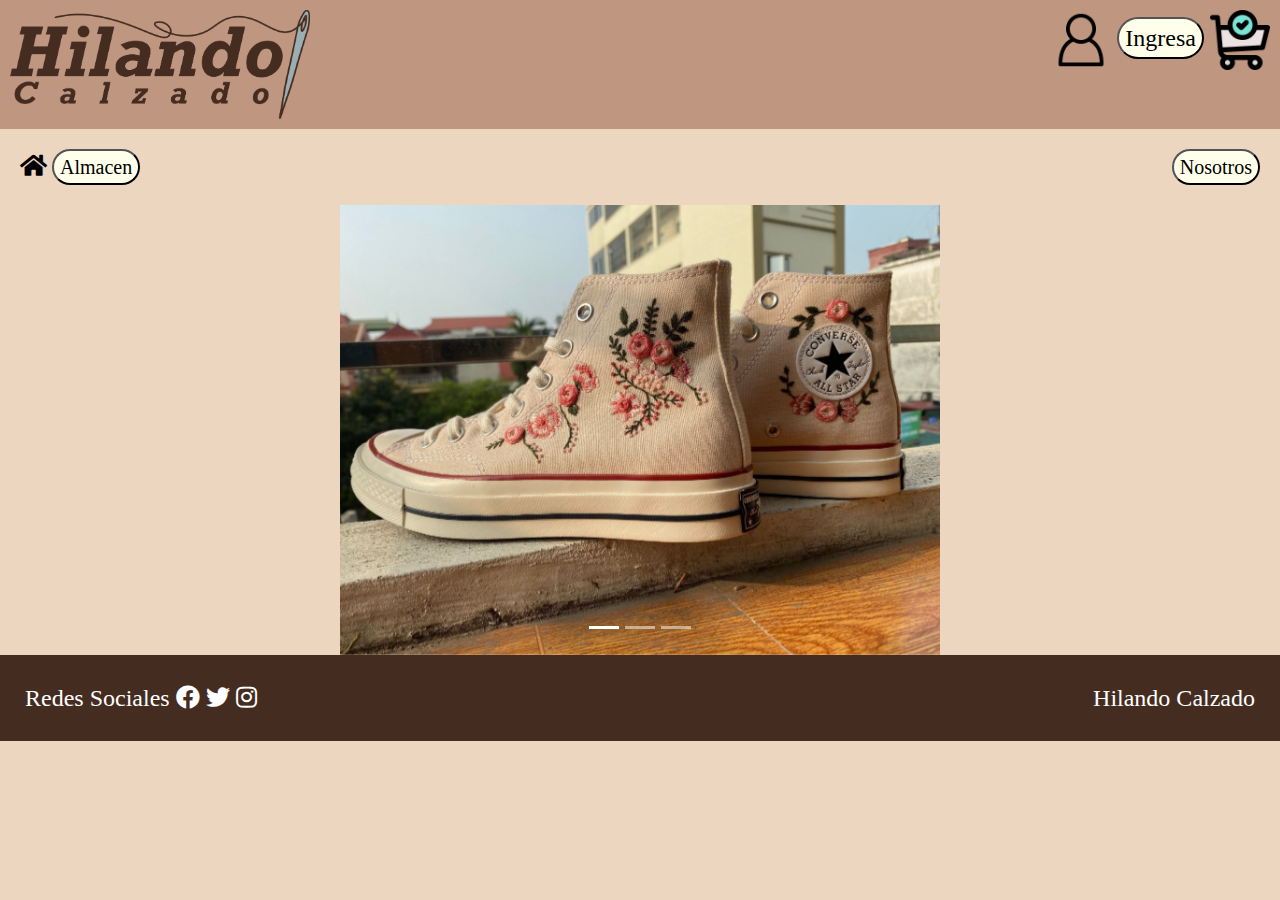
<file: Hilando calzado/index.html>
<!DOCTYPE html>
<html lang="en">
<head>
    <meta charset="UTF-8">
    <meta name="viewport" content="width=device-width, initial-scale=1.0">
    <title>HILANDO CALZADO</title>
    <link rel="stylesheet" href="styles.css"> 
    <link rel="stylesheet" href="https://maxcdn.bootstrapcdn.com/bootstrap/4.5.2/css/bootstrap.min.css">
    <link rel="stylesheet" href="https://cdnjs.cloudflare.com/ajax/libs/font-awesome/5.15.1/css/all.min.css"> 
    <script src="https://ajax.googleapis.com/ajax/libs/jquery/3.5.1/jquery.min.js"></script>
    <script src="https://cdnjs.cloudflare.com/ajax/libs/popper.js/1.16.0/umd/popper.min.js"></script>
    <script src="https://maxcdn.bootstrapcdn.com/bootstrap/4.5.2/js/bootstrap.min.js"></script>
</head>
<body style="background-color: #ECD6C0;">
    <header style="background-color: #BF9780; padding: 10px; font-size: 24px;">
        <div style="display: flex; justify-content: space-between;">
            <div>
                <img src="img/logo.png" alt="Logo" width="300"></a>
            </div>
            <div>
                <img src="img/login.png" alt="Icono" width="60">
                <button class="circular-button" style="background-color: #FFFFEB;"><a href="iniciar-sesion.html" id="ingresa-button">Ingresa</a></button>
                <a href="carrito.html"><img src="img/carrito.png" alt="Carrito de Compra" width="60"></a>
            </div>
        </div>
    </header>

    <div style="display: flex; justify-content: space-between; margin: 20px; font-size: 20px;">
        <div>
            <a href="index.html"><i class="fa fa-home" style="font-size: 24px;"></i></a>
            <a href="almacen.html"><button class="circular-button" style="background-color: #FFFFEB;">Almacen</button></a>
        </div>
        <a href="nosotros.html"><button class="circular-button" style="background-color: #FFFFEB;">Nosotros</button></a>
    </div>

    <div id="myCarousel" class="carousel slide" data-ride="carousel">
        <ol class="carousel-indicators">
            <li data-target="#myCarousel" data-slide-to="0" class="active"></li>
            <li data-target="#myCarousel" data-slide-to="1"></li>
            <li data-target="#myCarousel" data-slide-to="2"></li>
        </ol>
        <div class="carousel-inner">
            <div class="carousel-item active">
                <img src="img/carrusel 1.jpg" class="d-block w-100" alt="Imagen 1">
            </div>
            <div class="carousel-item">
                <img src="img/carrusel 2.jpg" class "d-block w-100" alt="Imagen 2">
            </div>
            <div class="carousel-item">
                <img src="img/carrusel 3.jpg" class="d-block w-100" alt="Imagen 3">
            </div>
        </div>
    </div>

    <footer style="background-color: #452C20; color: white; padding: 25px; font-size: 24px;">
        <div style="display: flex; justify-content: space-between;">
            <div>
                Redes Sociales
                <a href="enlace-de-facebook"><i class="fab fa-facebook"></i></a>
                <a href="enlace-de-twitter"><i class="fab fa-twitter"></i></a>
                <a href="enlace-de-instagram"><i class="fab fa-instagram"></i></a>
            </div>
            <div>Hilando Calzado</div>
        </div>
    </footer>
</body>
</html>
</file>
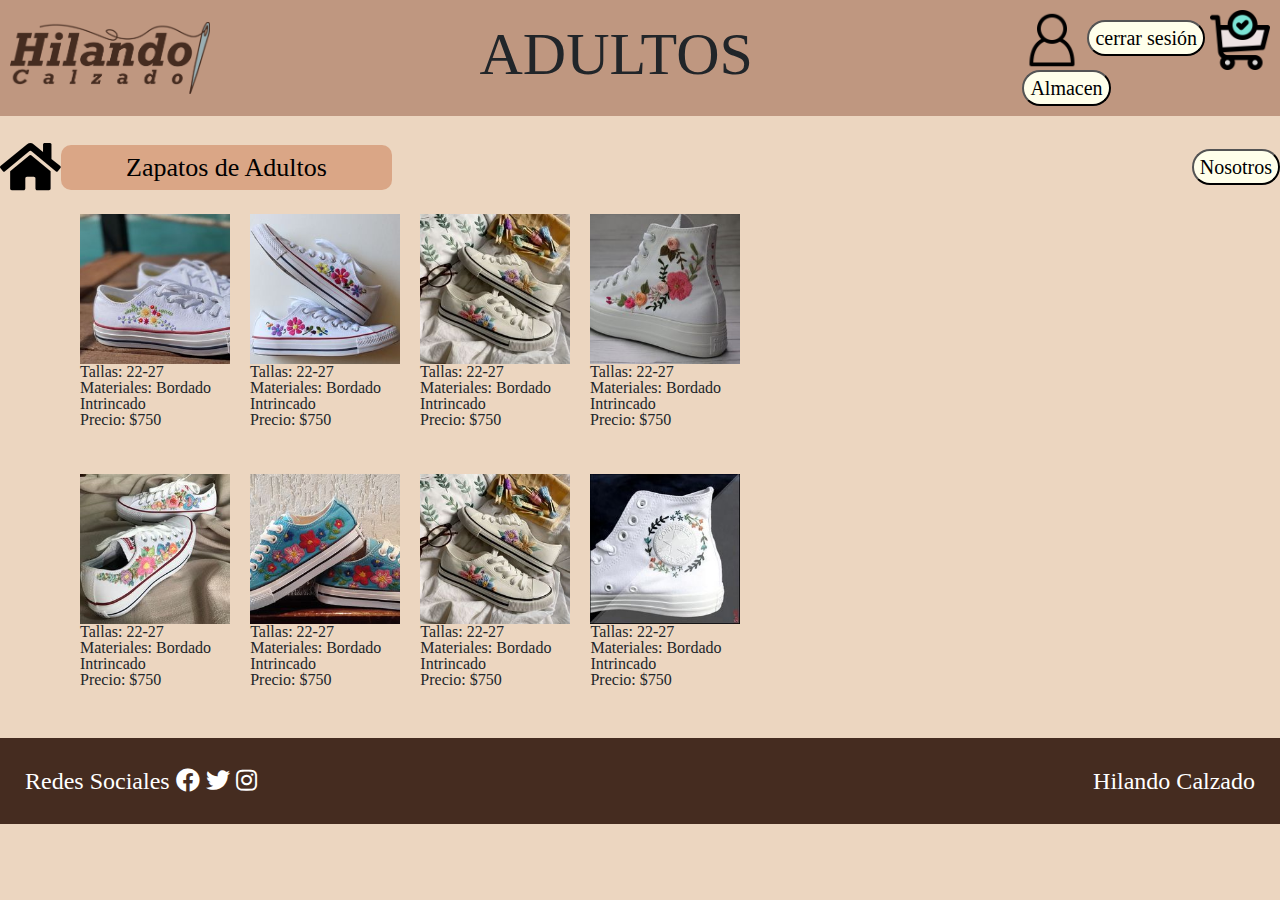
<file: Hilando calzado/Adultos.html>
<!DOCTYPE html>
<html lang="en">
<head>
    <meta charset="UTF-8">
    <meta name="viewport" content="width=device-width, initial-scale=1.0">
    <title>Almacén- HILANDO CALZADO</title>
    <link rel="stylesheet" href="styles.css"> 
    <link rel="stylesheet" href="https://maxcdn.bootstrapcdn.com/bootstrap/4.5.2/css/bootstrap.min.css">
    <link rel="stylesheet" href="https://cdnjs.cloudflare.com/ajax/libs/font-awesome/5.15.1/css/all.min.css"> 
    <script src="https://ajax.googleapis.com/ajax/libs/jquery/3.5.1/jquery.min.js"></script>
    <script src="https://cdnjs.cloudflare.com/ajax/libs/popper.js/1.16.0/umd/popper.min.js"></script>
    <script src="https://maxcdn.bootstrapcdn.com/bootstrap/4.5.2/js/bootstrap.min.js"></script>
    <style>
        /* Establecer un ancho y alto máximo para las imágenes */
        .column img {
            max-width: 100%;
            max-height: 150px;
        }
        .column {
             margin-bottom: 0px; /* Ajusta el valor a tu preferencia */
        }
        .image-text p {
    line-height: 1; /* Ajusta el valor a tu preferencia, 1 significa espacio simple (sin espacio adicional entre líneas) */
       }
       .column {
    margin: 10px; /* Ajusta el valor de margen según la separación deseada */
       }

    </style>
</head>
<body style="background-color: #ECD6C0;">
    <header style="background-color: #BF9780; padding: 10px; font-size: 20px;">
        <div style="display: flex; justify-content: space-between; align-items: center;">
            <div>
                <img src="img/logo.png" alt="Logo" width="200">
            </div>
            <div>
                <h2 style="font-size: 60px;">ADULTOS</h2>
            </div>
            <div>
                <img src="img/login.png" alt="Icono" width="60">
                <button class="circular-button" style="background-color: #FFFFEB; font-size: 20px;"><a href="iniciar-sesion.html" id="ingresa-button">cerrar sesión</a></button>
                <a href="carrito.html"><img src="img/carrito.png" alt="Carrito de Compra" width="60"></a>
                <br>
                <a href="almacen.html"><button class="circular-button" style="background-color: #FFFFEB; font-size: 20px;">Almacen</button></a>
            </div>
        </div>
    </header>
    <br>
    <div style="display: flex; align-items: center;">
        <a href="index.html"><i class="fa fa-home" style="font-size: 54px;"></i></a>
        <!-- Aplicamos el estilo adicional a la clase .categoria-bar-text -->
        <div class="categoria-barNIÑOS categoria-bar-textNIÑOS">Zapatos de Adultos</div>
        <a href="nosotros.html"><button class="circular-button button-almacen" style="margin-left: 800px;">Nosotros</button></a>
    </div>
      
    <div class="container">
        <div class="row">
            <div class="column">
                <a href="tenisAdulto.html">
                <img src="img/tenis_adultos.jpg" alt="Imagen 1"></a>
                <div class="image-text">
                    <p>Tallas: 22-27<br>Materiales: Bordado <br>Intrincado<br>Precio: $750</p>
                </div>
            </div>
            <div class="column">
                <a href="enlace-de-destino.html">
                <img src="img/tenis_adultos2.jpg" alt="Imagen 2"></a>
                <div class="image-text">
                    <p>Tallas: 22-27<br>Materiales: Bordado <br>Intrincado<br>Precio: $750</p>
                </div>
            </div>
            <div class="column">
                <a href="enlace-de-destino.html">
                <img src="img/tenis_adultos3.jpg" alt="Imagen 3"></a>
                <div class="image-text">
                    <p>Tallas: 22-27<br>Materiales: Bordado <br>Intrincado<br>Precio: $750</p>
                </div>
            </div>
            <div class="column">
                <a href="enlace-de-destino.html">
                <img src="img/tenis_adultos4.jpg" alt="Imagen 4"></a>
                <div class="image-text">
                    <p>Tallas: 22-27<br>Materiales: Bordado <br>Intrincado<br>Precio: $750</p>
                </div>
            </div>
            
        </div>
        <div class="row">
            <div class="column">
                <a href="enlace-de-destino.html">
                <img src="img/tenis_adultos5.jpg" alt "Imagen 5"></a>
                <div class="image-text">
                    <p>Tallas: 22-27<br>Materiales: Bordado <br>Intrincado<br>Precio: $750</p>
                </div>
            </div>
            <div class="column">
                <a href="enlace-de-destino.html">
                <img src="img/tenis_adultos6.jpg" alt="Imagen 6"></a>
                <div class="image-text">
                    <p>Tallas: 22-27<br>Materiales: Bordado <br>Intrincado<br>Precio: $750</p>
                </div>
            </div>
            <div class="column">
                <a href="enlace-de-destino.html">
                <img src="img/tenis_adultos7.jpg" alt="Imagen 7"></a>
                <div class="image-text">
                    <p>Tallas: 22-27<br>Materiales: Bordado <br>Intrincado<br>Precio: $750</p>
                </div>
            </div>
            <div class="column">
                <a href="enlace-de-destino.html">
                <img src="img/tenis_adultos8.jpg" alt="Imagen 8"></a>
                <div class="image-text">
                    <p>Tallas: 22-27<br>Materiales: Bordado <br>Intrincado<br>Precio: $750</p>
                </div>
            </div>
        </div>
    </div>
    <br>
    <footer style="background-color: #452C20; color: white; padding: 25px; font-size: 24px;">
        <div style="display: flex; justify-content: space-between;">
            <div>
                Redes Sociales
                <a href="enlace-de-facebook"><i class="fab fa-facebook"></i></a>
                <a href="enlace-de-twitter"><i class="fab fa-twitter"></i></a>
                <a href="enlace-de-instagram"><i class="fab fa-instagram"></i></a>
            </div>
            <div>Hilando Calzado</div>
        </div>
    </footer>
</body>
</html>
</file>
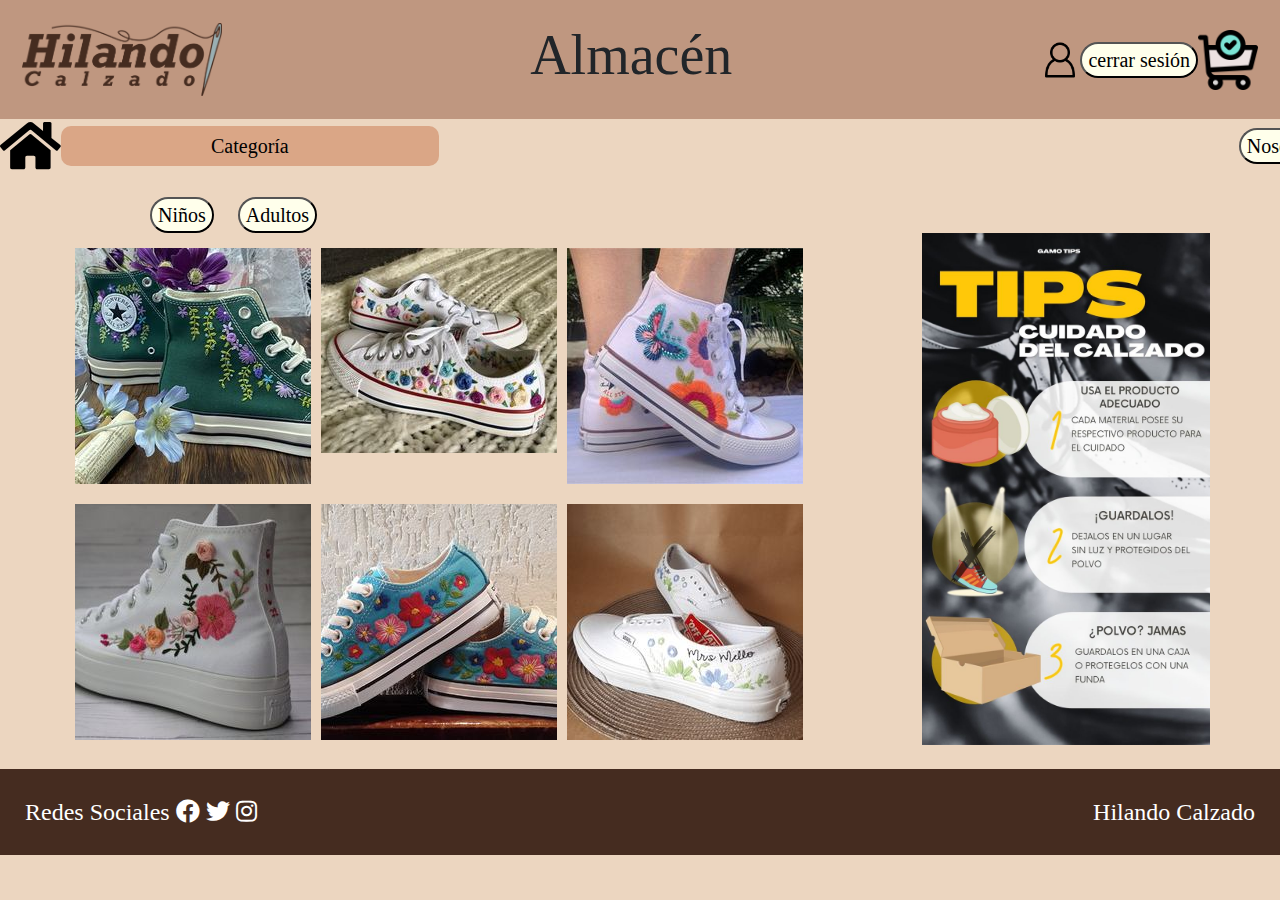
<file: Hilando calzado/almacen.html>
<!DOCTYPE html>
<html lang="en">
<head>
    <meta charset="UTF-8">
    <meta name="viewport" content="width=device-width, initial-scale=1.0">
    <title>Almacén- HILANDO CALZADO</title>
    <link rel="stylesheet" href="styles.css"> 
    <link rel="stylesheet" href="https://maxcdn.bootstrapcdn.com/bootstrap/4.5.2/css/bootstrap.min.css">
    <link rel="stylesheet" href="https://cdnjs.cloudflare.com/ajax/libs/font-awesome/5.15.1/css/all.min.css"> 
    <script src="https://ajax.googleapis.com/ajax/libs/jquery/3.5.1/jquery.min.js"></script>
    <script src="https://cdnjs.cloudflare.com/ajax/libs/popper.js/1.16.0/umd/popper.min.js"></script>
    <script src="https://maxcdn.bootstrapcdn.com/bootstrap/4.5.2/js/bootstrap.min.js"></script>
</head>
<body style="background-color: #ECD6C0;">
    <header style="background-color: #BF9780; padding: 22px; font-size: 24px;">
        <div style="display: flex; justify-content: space-between; align-items: center;">
            <div>
                <img src="img/logo.png" alt="Logo" width="200">
            </div>
            <div>
                <h2 style="font-size: 56px;">Almacén</h2>
            </div>
            <div style="display: flex; align-items: center;">
                <img src="img/login.png" alt="Icono" width="40">
                <button class="circular-button button-almacen"><a href="iniciar-sesion.html" id="ingresa-button">cerrar sesión</a></button>
                <a href="carrito.html"><img src="img/carrito.png" alt="Carrito de Compra" width="60"></a>
            </div>
        </div>
    </header>
    <div style="display: flex; align-items: center;">
        <a href="index.html"><i class="fa fa-home" style="font-size: 54px;"></i></a>
        <div class="categoria-bar">Categoría</div>
        <a href="nosotros.html"><button class="circular-button button-almacen" style="margin-left: 800px;">Nosotros</button></a>
    </div>
    <br>
    <div style="text-align: left; margin-left: 150px;">
        <button class="circular-button button-almacen" style="margin-right: 20px;"><a href="Niños.html" id="ingresa-button">Niños</a></button>
        <button class="circular-button button-almacen"><a href="Adultos.html" id="ingresa-button">Adultos</a></button>
    </div>
    
    <div class="container">
        <div class="row">
            <div class="column">
                <img src="img/almacen 1.jpg" alt="Imagen 1">
            </div>
            <div class="column">
                <img src="img/almacen 2.jpg" alt="Imagen 2">
            </div>
            <div class="column">
                <img src="img/almacen 3.jpg" alt="Imagen 3">
            </div>
        </div>
        <div class="row">
            <div class="column">
                <img src="img/almacen 4.jpg" alt="Imagen 4">
            </div>
            <div class="column">
                <img src="img/almacen 5.jpg" alt="Imagen 5">
            </div>
            <div class="column">
                <img src="img/almacen 6.jpg" alt="Imagen 6">
            </div>
        </div>
        <img src="img/cartel.jpg" alt="Cartel" class="cartel">
    </div>
    <br>
    <footer style="background-color: #452C20; color: white; padding: 25px; font-size: 24px;">
        <div style="display: flex; justify-content: space-between;">
            <div>
                Redes Sociales
                <a href="enlace-de-facebook"><i class="fab fa-facebook"></i></a>
                <a href="enlace-de-twitter"><i class="fab fa-twitter"></i></a>
                <a href="enlace-de-instagram"><i class="fab fa-instagram"></i></a>
            </div>
            <div>Hilando Calzado</div>
        </div>
    </footer>
</body>
</html>
</file>
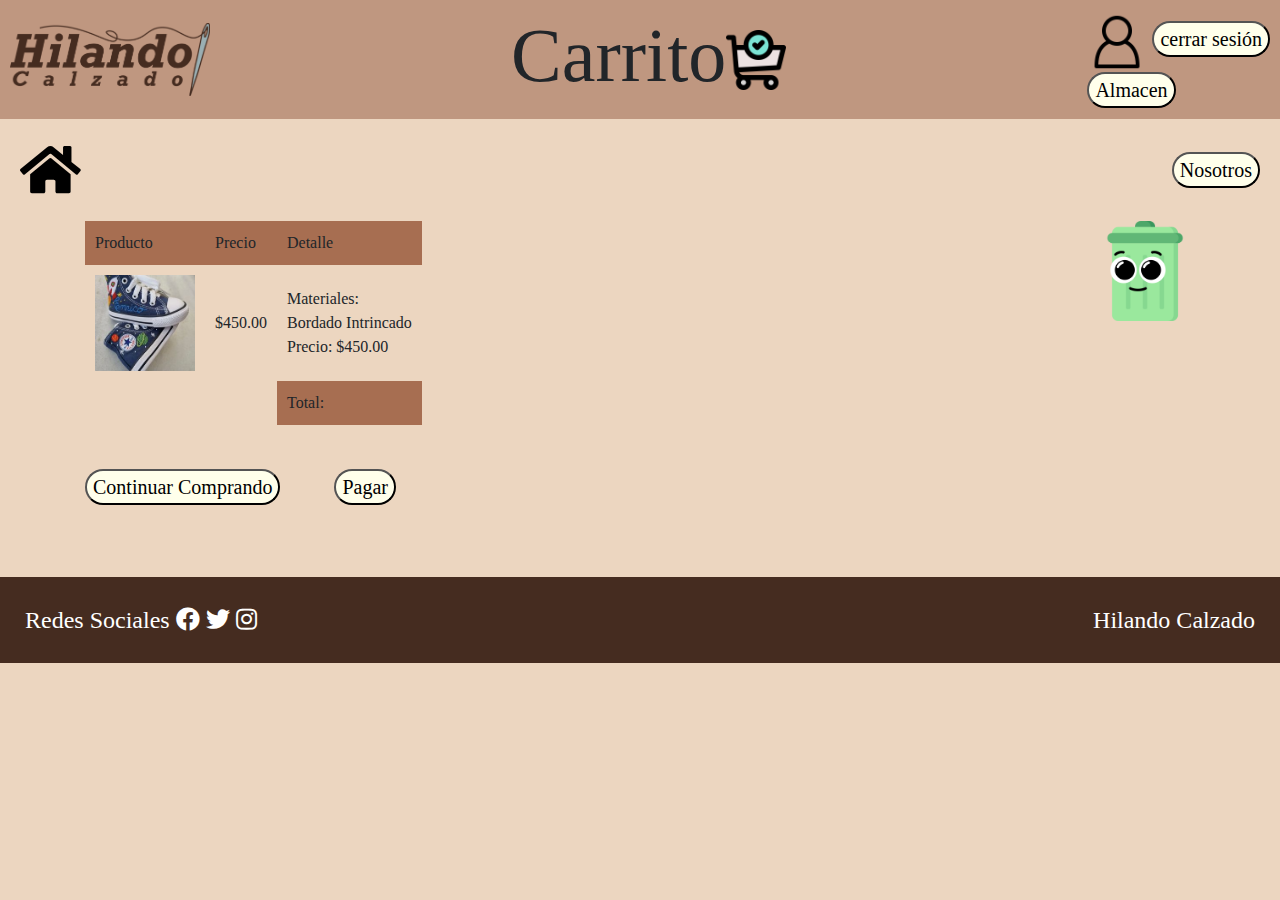
<file: Hilando calzado/carrito.html>
<!DOCTYPE html>
<html lang="en">
<head>
    <meta charset="UTF-8">
    <meta name="viewport" content="width=device-width, initial-scale=1.0">
    <title>Carrito-HILANDO CALZADO</title>
    <link rel="stylesheet" href="styles.css"> 
    <link rel="stylesheet" href="https://maxcdn.bootstrapcdn.com/bootstrap/4.5.2/css/bootstrap.min.css">
    <link rel="stylesheet" href="https://cdnjs.cloudflare.com/ajax/libs/font-awesome/5.15.1/css/all.min.css"> 
    <script src="https://ajax.googleapis.com/ajax/libs/jquery/3.5.1/jquery.min.js"></script>
    <script src="https://cdnjs.cloudflare.com/ajax/libs/popper.js/1.16.0/umd/popper.min.js"></script>
    <script src="https://maxcdn.bootstrapcdn.com/bootstrap/4.5.2/js/bootstrap.min.js"></script>
    <style>
     table {
            border: none;
        }
        table td {
            padding: 10px;
        }
    
        .footer-buttons {
            text-align: center;
            margin-top: 20px;
        }
        .cafe-background {
            background-color: #A76E51;
        }
        .espacio {
            margin: 5px;
        }
    </style>
</head>
<body style="background-color: #ECD6C0;">
    <header style="background-color: #BF9780; padding: 10px; font-size: 20px;">
        <div style="display: flex; justify-content: space-between; align-items: center;">
            <div>
                <img src="img/logo.png" alt="Logo" width="400" style="width: 200px !important;"> <!-- Ajusta el ancho a tu preferencia -->
            </div>            
            <div style="display: flex; align-items: center;">
                <h2 style="font-size: 76px;">Carrito</h2>
                <a href="carrito.html"><img src="img/carrito.png" alt="Carrito de Compra" width="60"></a>
            </div>
            <div>
                <img src="img/login.png" alt="Icono" width="60">
                <button class="circular-button" style="background-color: #FFFFEB; font-size: 20px;"><a href="iniciar-sesion.html" id="ingresa-button">cerrar sesión</a></button>
                <br>
                <a href="almacen.html"><button class="circular-button" style="background-color: #FFFFEB; font-size: 20px;">Almacen</button></a>
            </div>
        </div>
    </header>
    <br>
    <div style="display: flex; align-items: center; justify-content: space-between; padding: 0 20px;">
        <a href="index.html"><i class="fa fa-home" style="font-size: 54px;"></i></a>
        <a href="nosotros.html"><button class="circular-button button-almacen">Nosotros</button></a>
    </div>
    <br>
    <!-- Tabla -->
    <div class="container">
        <table>
            <tr>
                <td class="cafe-background espacio">Producto</td>
                <td class="cafe-background espacio">Precio</td>
                <td class="cafe-background espacio">Detalle</td>
            </tr>
            <tr>
                <td><img style="width: 100px;" src="img/tenis_niños.jpg" alt="Producto"></td>
                <td>$450.00</td>
                <td>Materiales: <br> Bordado Intrincado <br> Precio: $450.00</td>
            </tr>
            <tr>
                <td></td>
                <td></td>
                <td class="cafe-background espacio">Total:</td>
            </tr>
        </table>
        
    <!-- Imagen a la derecha de la tabla -->
    <img src="img/basura.png" alt="Imagen" style="max-width: 100px; height: 100px;">

    </div>
    <br>

    <!-- Botones debajo de la tabla -->
    <div class="container">
        <div class="footer-buttons">
            <a href="almacen.html"><button class="circular-button" style="background-color: #FFFFEB; font-size: 20px; margin-right: 50px;">Continuar Comprando</button></a>
            <a href="direccion de envio.html"><button class="circular-button" style="background-color: #FFFFEB; font-size: 20px;">Pagar</button></a>
        </div>
    </div>
    <br><br><br>
    <footer style="background-color: #452C20; color: white; padding: 25px; font-size: 24px;">
        <div style="display: flex; justify-content: space-between;">
            <div>
                Redes Sociales
                <a href="enlace-de-facebook"><i class="fab fa-facebook"></i></a>
                <a href="enlace-de-twitter"><i class="fab fa-twitter"></i></a>
                <a href="enlace-de-instagram"><i class="fab fa-instagram"></i></a>
            </div>
            <div>Hilando Calzado</div>
        </div>
    </footer>
</body>
</html>
</file>
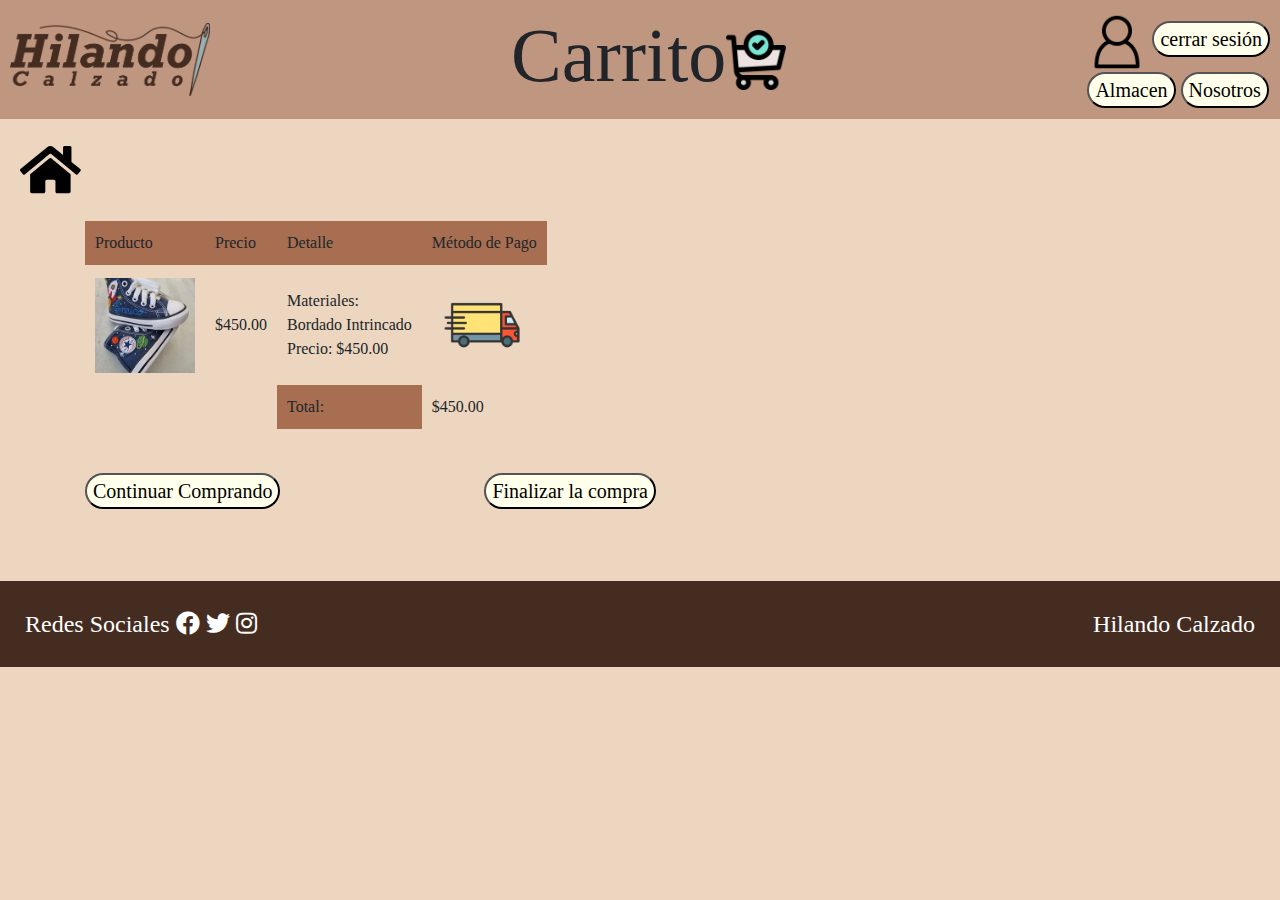
<file: Hilando calzado/delivery.html>
<!DOCTYPE html>
<html lang="en">
<head>
    <meta charset="UTF-8">
    <meta name="viewport" content="width=device-width, initial-scale=1.0">
    <title>paypal-HILANDO CALZADO</title>
    <link rel="stylesheet" href="styles.css"> 
    <link rel="stylesheet" href="https://maxcdn.bootstrapcdn.com/bootstrap/4.5.2/css/bootstrap.min.css">
    <link rel="stylesheet" href="https://cdnjs.cloudflare.com/ajax/libs/font-awesome/5.15.1/css/all.min.css"> 
    <script src="https://ajax.googleapis.com/ajax/libs/jquery/3.5.1/jquery.min.js"></script>
    <script src="https://cdnjs.cloudflare.com/ajax/libs/popper.js/1.16.0/umd/popper.min.js"></script>
    <script src="https://maxcdn.bootstrapcdn.com/bootstrap/4.5.2/js/bootstrap.min.js"></script>
    <style>
     table {
            border: none;
        }
        table td {
            padding: 10px;
        }
    
        .footer-buttons {
            text-align: center;
            margin-top: 20px;
        }
        .cafe-background {
            background-color: #A76E51;
        }
        .espacio {
            margin: 5px;
        }
    </style>
</head>
<body style="background-color: #ECD6C0;">
    <header style="background-color: #BF9780; padding: 10px; font-size: 20px;">
        <div style="display: flex; justify-content: space-between; align-items: center;">
            <div>
                <img src="img/logo.png" alt="Logo" width="400" style="width: 200px !important;"> <!-- Ajusta el ancho a tu preferencia -->
            </div>            
            <div style="display: flex; align-items: center;">
                <h2 style="font-size: 76px;">Carrito</h2>
                <a href="carrito.html"><img src="img/carrito.png" alt="Carrito de Compra" width="60"></a>
            </div>
            <div>
                <img src="img/login.png" alt="Icono" width="60">
                <button class="circular-button" style="background-color: #FFFFEB; font-size: 20px;"><a href="iniciar-sesion.html" id="ingresa-button">cerrar sesión</a></button>
                <br>
                <a href="almacen.html"><button class="circular-button" style="background-color: #FFFFEB; font-size: 20px;">Almacen</button></a>
                <a href="nosotros.html"><button class="circular-button button-almacen">Nosotros</button></a>
            </div>
        </div>
    </header>
    <br>
    <div style="display: flex; align-items: center; justify-content: space-between; padding: 0 20px;">
        <a href="index.html"><i class="fa fa-home" style="font-size: 54px;"></i></a>
    </div>
    <br>
    <!-- Tabla -->
    <div class="container">
        <table>
            <tr>
                <td class="cafe-background espacio">Producto</td>
                <td class="cafe-background espacio">Precio</td>
                <td class="cafe-background espacio">Detalle</td>
                <td class="cafe-background espacio">Método de Pago</td>
            </tr>
            <tr>
                <td><img style="width: 100px;" src="img/tenis_niños.jpg" alt="Producto"></td>
                <td>$450.00</td>
                <td>Materiales: <br> Bordado Intrincado <br> Precio: $450.00</td>
                <td><img style="width: 100px;" src="img/delivery.png" alt="Método de Pago"></td>
            </tr>
            <tr>
                <td></td>
                <td></td>
                <td class="cafe-background espacio">Total:</td>
                <td>$450.00</td>
            </tr>
        </table>
        
    </div>
    <br>

    <!-- Botones debajo de la tabla -->
    <div class="container">
        <div class="footer-buttons">
            <a href="almacen.html"><button class="circular-button" style="background-color: #FFFFEB; font-size: 20px; margin-right: 200px;">Continuar Comprando</button></a>
            <a href="gracias por tu compra.html"><button class="circular-button" style="background-color: #FFFFEB; font-size: 20px;">Finalizar la compra</button></a>
        </div>
    </div>
    <br><br><br>
    <footer style="background-color: #452C20; color: white; padding: 25px; font-size: 24px;">
        <div style="display: flex; justify-content: space-between;">
            <div>
                Redes Sociales
                <a href="enlace-de-facebook"><i class="fab fa-facebook"></i></a>
                <a href="enlace-de-twitter"><i class="fab fa-twitter"></i></a>
                <a href="enlace-de-instagram"><i class="fab fa-instagram"></i></a>
            </div>
            <div>Hilando Calzado</div>
        </div>
    </footer>
</body>
</html>
</file>
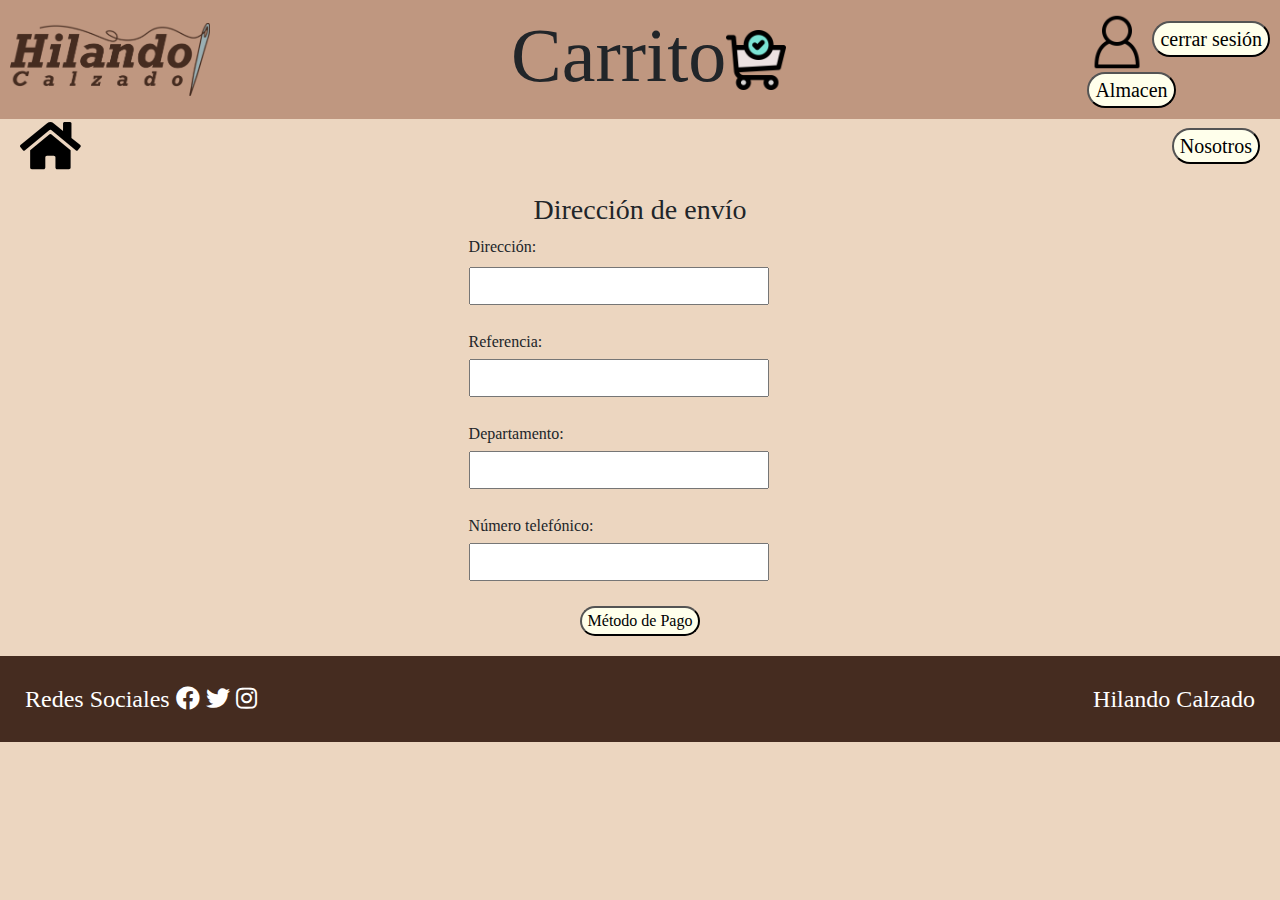
<file: Hilando calzado/direccion de envio.html>
<!DOCTYPE html>
<html lang="en">
<head>
    <meta charset="UTF-8">
    <meta name="viewport" content="width=device-width, initial-scale=1.0">
    <title>Carrito-HILANDO CALZADO</title>
    <link rel="stylesheet" href="styles.css"> 
    <link rel="stylesheet" href="https://maxcdn.bootstrapcdn.com/bootstrap/4.5.2/css/bootstrap.min.css">
    <link rel="stylesheet" href="https://cdnjs.cloudflare.com/ajax/libs/font-awesome/5.15.1/css/all.min.css"> 
    <script src="https://ajax.googleapis.com/ajax/libs/jquery/3.5.1/jquery.min.js"></script>
    <script src="https://cdnjs.cloudflare.com/ajax/libs/popper.js/1.16.0/umd/popper.min.js"></script>
    <script src="https://maxcdn.bootstrapcdn.com/bootstrap/4.5.2/js/bootstrap.min.js"></script>
    <style>
        /* Estilo para centrar y alinear el contenido */
        .center-align {
            display: flex;
            flex-direction: column;
            justify-content: center;
            align-items: center;
        }

        /* Estilo para el texto negro en el botón */
        .black-text {
            color: black;
        }

        /* Estilo para cuadros de entrada de texto */
        .input-box {
            max-width: 300px;
            width: 100%;
            padding: 5px;
        }
    </style>
</head>
<body style="background-color: #ECD6C0;">
    <header style="background-color: #BF9780; padding: 10px; font-size: 20px;">
        <div style="display: flex; justify-content: space-between; align-items: center;">
            <div>
                <img src="img/logo.png" alt="Logo" width="400" style="width: 200px !important;"> <!-- Ajusta el ancho a tu preferencia -->
            </div>            
            <div style="display: flex; align-items: center;">
                <h2 style="font-size: 76px;">Carrito</h2>
                <a href="carrito.html"><img src="img/carrito.png" alt="Carrito de Compra" width="60"></a>
            </div>
            <div>
                <img src="img/login.png" alt="Icono" width="60">
                <button class="circular-button black-text" style="background-color: #FFFFEB; font-size: 20px;"><a href="iniciar-sesion.html" id="ingresa-button">cerrar sesión</a></button>
                <br>
                <a href="almacen.html"><button class="circular-button black-text" style="background-color: #FFFFEB; font-size: 20px;">Almacen</button></a>
            </div>
        </div>
    </header>
    <div style="display: flex; align-items: center; justify-content: space-between; padding: 0 20px;">
        <a href="index.html"><i class="fa fa-home" style="font-size: 54px;"></i></a>
        <a href="nosotros.html"><button class="circular-button black-text button-almacen">Nosotros</button></a>
    </div>

    <!-- Sección de Dirección de envío -->
    <div class="center-align" style="padding: 20px;">
        <h3>Dirección de envío</h3>
        <form>
            <label for="direccion">Dirección:</label>
            <input type="text" id="direccion" name="direccion" class="input-box " style="margin-bottom: 1px;"><br><br>
            <label   style="margin-bottom: 5px;" for="referencia">Referencia:</label>
            <input type="text" id="referencia" name="referencia" class="input-box"  style="margin-bottom: 1px;"><br><br>
            <label   style="margin-bottom: 5px;" for="departamento">Departamento:</label>
            <input type="text" id="departamento" name="departamento" class="input-box"  style="margin-bottom: 1px;"><br><br>
            <label   style="margin-bottom: 5px;" for="telefono">Número telefónico:</label>
            <input type="tel" id="telefono" name="telefono" class="input-box"  style="margin-bottom: 1px;"><br><br>
        </form>
        <button class="circular-button black-text" style="background-color: #FFFFEB;"><a href="metodo-pago.html" style="text-decoration: none; color: black;">Método de Pago</a></button>
    </div>
    <!-- Fin de la sección de Dirección de envío -->

    <footer style="background-color: #452C20; color: white; padding: 25px; font-size: 24px;">
        <div style="display: flex; justify-content: space-between;">
            <div>
                Redes Sociales
                <a href="enlace-de-facebook"><i class="fab fa-facebook"></i></a>
                <a href="enlace-de-twitter"><i class="fab fa-twitter"></i></a>
                <a href="enlace-de-instagram"><i class="fab fa-instagram"></i></a>
            </div>
            <div>Hilando Calzado</div>
        </div>
    </footer>
</body>
</html>
</file>
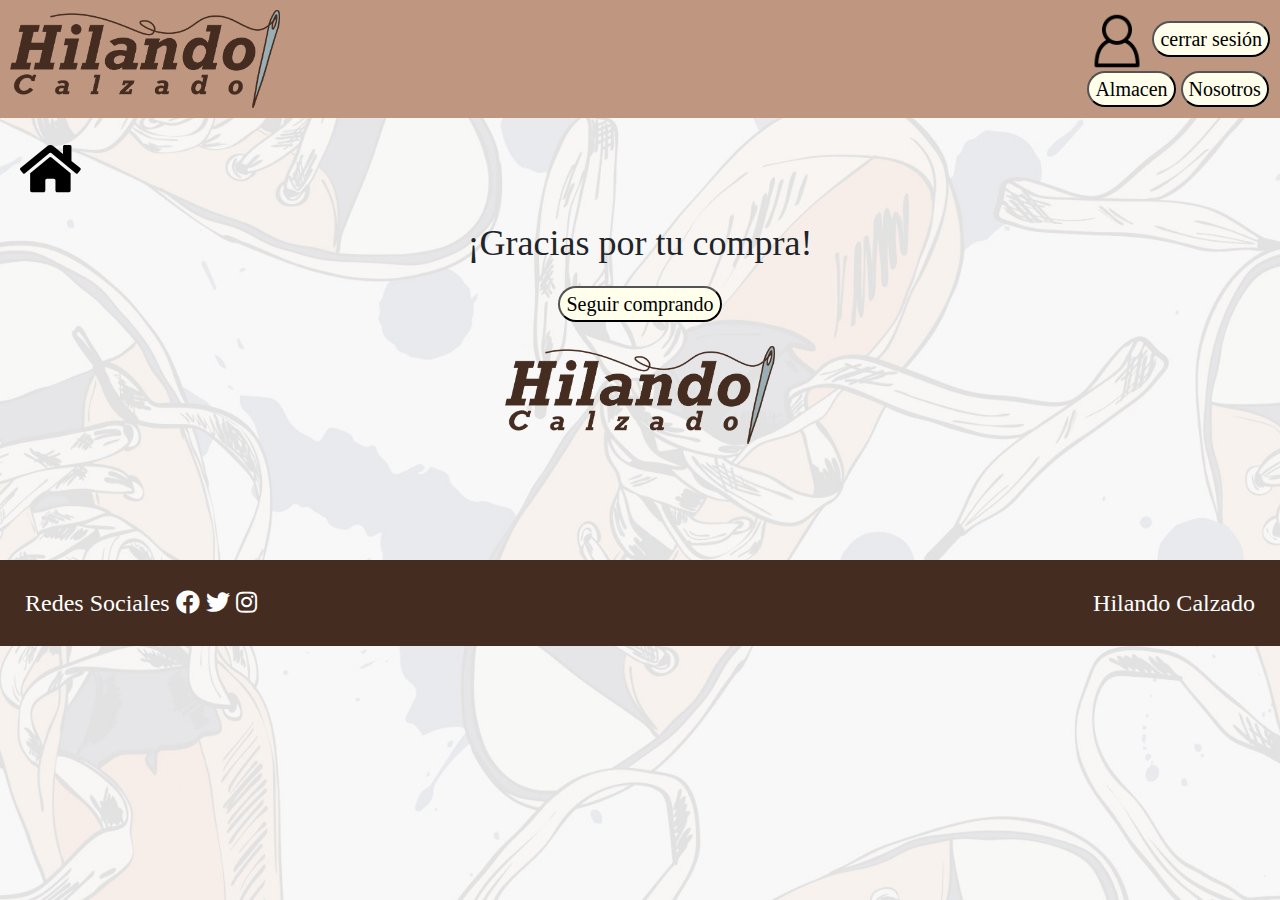
<file: Hilando calzado/gracias por tu compra.html>
<!DOCTYPE html>
<html lang="en">
<head>
    <meta charset="UTF-8">
    <meta name="viewport" content="width=device-width, initial-scale=1.0">
    <title>paypal-HILANDO CALZADO</title>
    <link rel="stylesheet" href="styles.css"> 
    <link rel="stylesheet" href="https://maxcdn.bootstrapcdn.com/bootstrap/4.5.2/css/bootstrap.min.css">
    <link rel="stylesheet" href="https://cdnjs.cloudflare.com/ajax/libs/font-awesome/5.15.1/css/all.min.css"> 
    <script src="https://ajax.googleapis.com/ajax/libs/jquery/3.5.1/jquery.min.js"></script>
    <script src="https://cdnjs.cloudflare.com/ajax/libs/popper.js/1.16.0/umd/popper.min.js"></script>
    <script src="https://maxcdn.bootstrapcdn.com/bootstrap/4.5.2/js/bootstrap.min.js"></script>
    <style>
        body {
            background-image: url('img/fondo.jpg'); /* Reemplaza 'ruta-de-tu-imagen.jpg' con la URL de tu imagen de fondo */
            background-size: cover;
            background-attachment: fixed;
            background-repeat: no-repeat;
        }
    </style>
</head>
<body style="background-color: #ECD6C0;">
    <header style="background-color: #BF9780; padding: 10px; font-size: 20px;">
        <div style="display: flex; justify-content: space-between; align-items: center;">
            <div>
                <img src="img/logo.png" alt="Logo" width="400" style="width: 270px !important;"> <!-- Ajusta el ancho a tu preferencia -->
            </div>            
            <div>
                <img src="img/login.png" alt="Icono" width="60">
                <button class="circular-button" style="background-color: #FFFFEB; font-size: 20px;"><a href="iniciar-sesion.html" id="ingresa-button">cerrar sesión</a></button>
                <br>
                <a href="almacen.html"><button class="circular-button" style="background-color: #FFFFEB; font-size: 20px;">Almacen</button></a>
                <a href="nosotros.html"><button class="circular-button button-almacen">Nosotros</button></a>
            </div>
        </div>
    </header>
    <br>
    <div style="display: flex; align-items: center; justify-content: space-between; padding: 0 20px;">
        <a href="index.html"><i class="fa fa-home" style="font-size: 54px;"></i></a>
    </div>
    <!-- Contenido en el centro -->
    <div style="display: flex; flex-direction: column; align-items: center; text-align: center; padding: 20px;">
        <p style="font-size: 36px;">¡Gracias por tu compra!</p>
        <a href="almacen.html"><button class="circular-button" style="background-color: #FFFFEB; font-size: 20px;">Seguir comprando</button></a>
        <br>
        <img src="img/logo.png" alt="Logo" width="400" style="width: 270px !important;"> <!-- Ajusta el ancho a tu preferencia -->
    </div><br><br><br><br>
    <!-- Fin del contenido en el centro -->
    <footer style="background-color: #452C20; color: white; padding: 25px; font-size: 24px;">
        <div style="display: flex; justify-content: space-between;">
            <div>
                Redes Sociales
                <a href="enlace-de-facebook"><i class="fab fa-facebook"></i></a>
                <a href="enlace-de-twitter"><i class="fab fa-twitter"></i></a>
                <a href="enlace-de-instagram"><i class="fab fa-instagram"></i></a>
            </div>
            <div>Hilando Calzado</div>
        </div>
    </footer>
</body>
</html>
</file>
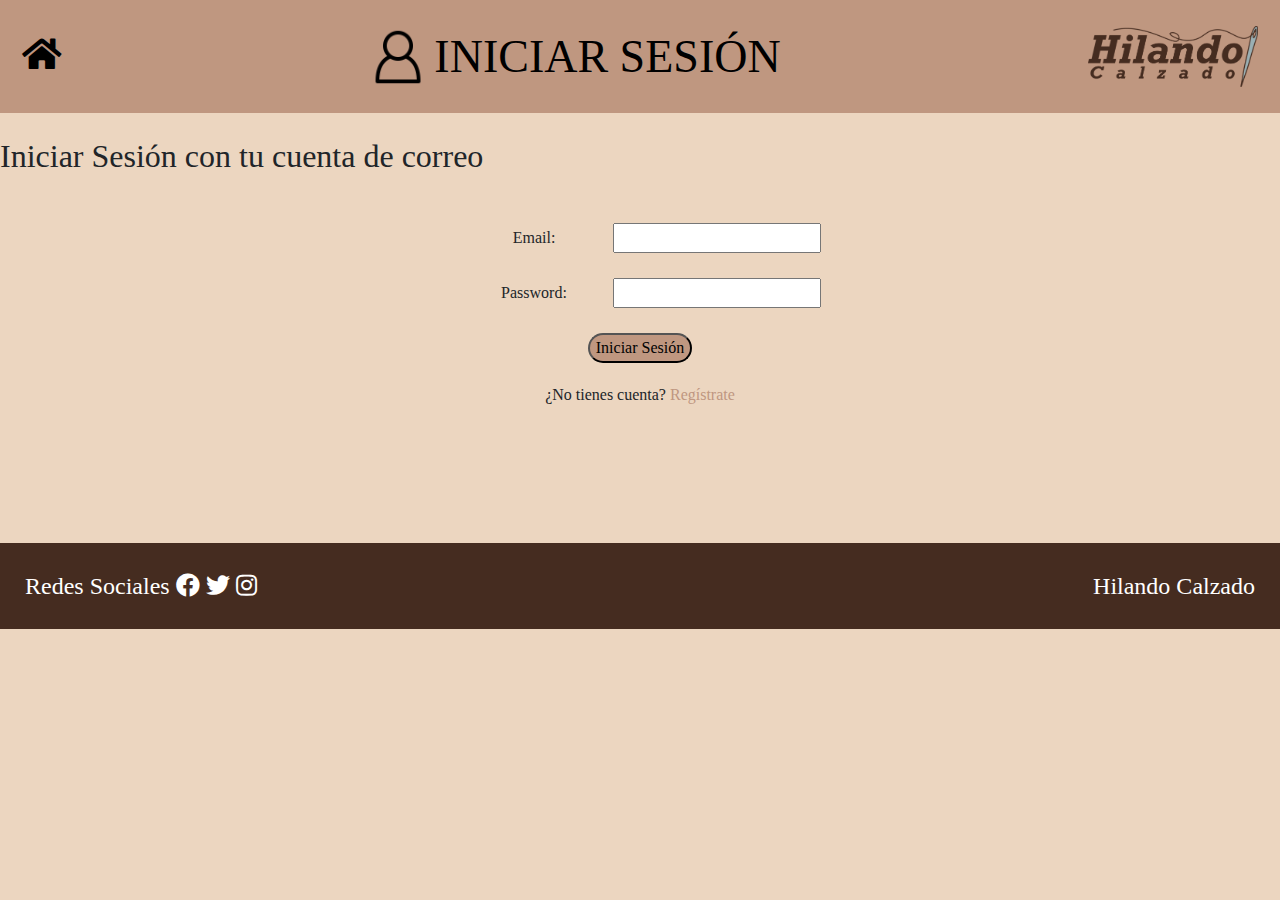
<file: Hilando calzado/iniciar-sesion.html>
<!DOCTYPE html>
<html lang="en">
<head>
    <meta charset="UTF-8">
    <meta name="viewport" content="width=device-width, initial-scale=1.0">
    <title>Iniciar Sesión - HILANDO CALZADO</title>
    <link rel="stylesheet" href="styles.css"> 
    <link rel="stylesheet" href="https://maxcdn.bootstrapcdn.com/bootstrap/4.5.2/css/bootstrap.min.css">
    <link rel="stylesheet" href="https://cdnjs.cloudflare.com/ajax/libs/font-awesome/5.15.1/css/all.min.css"> 
    <script src="https://ajax.googleapis.com/ajax/libs/jquery/3.5.1/jquery.min.js"></script>
    <script src="https://cdnjs.cloudflare.com/ajax/libs/popper.js/1.16.0/umd/popper.min.js"></script>
    <script src="https://maxcdn.bootstrapcdn.com/bootstrap/4.5.2/js/bootstrap.min.js"></script>
</head>
<body style="background-color: #ECD6C0;">
    <header style="background-color: #BF9780; padding: 22px; font-size: 24px;">
        <div style="display: flex; justify-content: space-between; align-items: center;">
            <div>
                <a href="index.html"><i class="fa fa-home" style="font-size: 35px; color: black;"></i></a>
            </div>
            <div>
                <img src="img/login.png" alt="Icono" width="60" style="vertical-align: middle;">
                <span style="color: black; font-size: 46px; vertical-align: middle;">INICIAR SESIÓN</span>
            </div>
            <div>
                <img src="img/logo.png" alt="Logo" width="170">
            </div>
        </div>
    </header>
    <br>
    <h2 style="font-weight: normal;">Iniciar Sesión con tu cuenta de correo</h2>
    <div style="padding: 20px; text-align: center;">
        <form>
            <div style="margin: 20px;">
                <label for="email" style="width: 150px;">Email:</label>
                <input type="email" id="email" name="email" required>
            </div>
            <div style="margin: 20px;">
                <label for="password" style="width: 150px;">Password:</label>
                <input type="password" id="password" name="password" required>
            </div>
            <button class="circular-button" style="background-color: #BF9780; color: black;">Iniciar Sesión</button>
        </form>
        <p style="margin: 20px;">¿No tienes cuenta? <a href="registro.html" style="color: #BF9780;">Regístrate</a></p>
    </div>
    <br><br><br><br>
    <footer style="background-color: #452C20; color: white; padding: 25px; font-size: 24px;">
        <div style="display: flex; justify-content: space-between;">
            <div>
                Redes Sociales
                <a href="enlace-de-facebook"><i class="fab fa-facebook"></i></a>
                <a href="enlace-de-twitter"><i class="fab fa-twitter"></i></a>
                <a href="enlace-de-instagram"><i class="fab fa-instagram"></i></a>
            </div>
            <div>Hilando Calzado</div>
        </div>
    </footer>
</body>
</html>
</file>
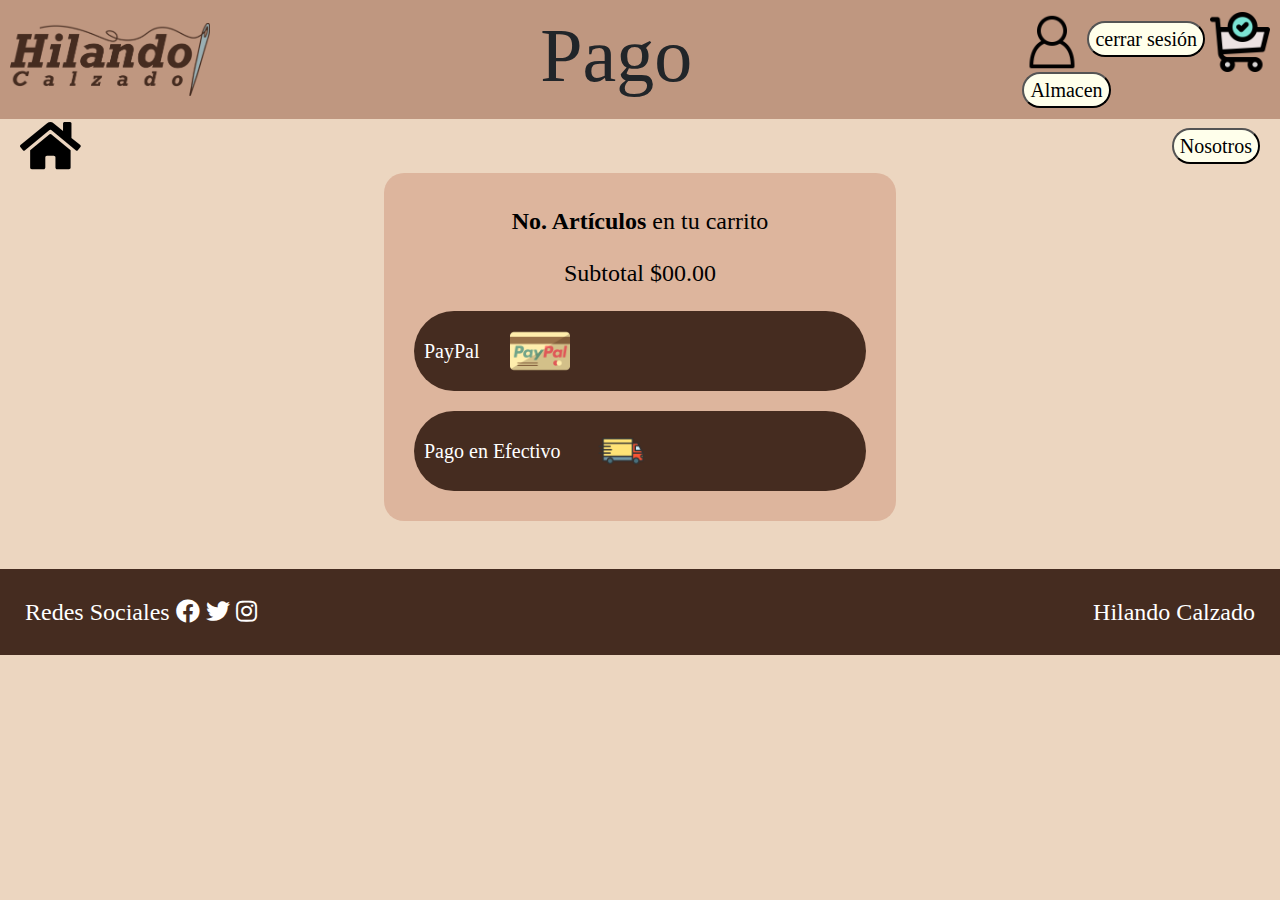
<file: Hilando calzado/metodo-pago.html>
<!DOCTYPE html>
<html lang="en">
<head>
    <meta charset="UTF-8">
    <meta name="viewport" content="width=device-width, initial-scale=1.0">
    <title>Carrito-HILANDO CALZADO</title>
    <link rel="stylesheet" href="styles.css"> 
    <link rel="stylesheet" href="https://maxcdn.bootstrapcdn.com/bootstrap/4.5.2/css/bootstrap.min.css">
    <link rel="stylesheet" href="https://cdnjs.cloudflare.com/ajax/libs/font-awesome/5.15.1/css/all.min.css"> 
    <script src="https://ajax.googleapis.com/ajax/libs/jquery/3.5.1/jquery.min.js"></script>
    <script src="https://cdnjs.cloudflare.com/ajax/libs/popper.js/1.16.0/umd/popper.min.js"></script>
    <script src="https://maxcdn.bootstrapcdn.com/bootstrap/4.5.2/js/bootstrap.min.js"></script>
    <style>
        /* Estilo para centrar y alinear el contenido */
        .center-align {
            display: flex;
            flex-direction: column;
            justify-content: center;
            align-items: center;
        }

        /* Estilo para el cuadro central */
        .info-box {
            background-color: #DDB59D;
            color: black;
            padding: 30px;
            border-radius: 20px;
            text-align: center;
            font-size: 24px;
            width: 40%; /* Ajusta el ancho según tu preferencia */
        }

        /* Estilo para la palabra "subtotal" */
        .subtotal {
            margin-top: 10px;
            font-size: 24px;
        }

        /* Estilo para los rectángulos con texto e icono */
        .rectangle {
            display: flex;
            align-items: center;
            background-color: #452C20;
            color: white;
            padding: 10px; /* Ajusta el valor del padding aquí */
            border-radius: 40px;
            text-align: center;
            margin-top: 20px;
            font-size: 20px;
        }

        .rectangle a {
            color: white;
            margin-left: 30px; /* Separa el icono del texto */
        }
    </style>
</head>
    
<body style="background-color: #ECD6C0;">
    <header style="background-color: #BF9780; padding: 10px; font-size: 20px;">
        <div style="display: flex; justify-content: space-between; align-items: center;">
            <div>
                <img src="img/logo.png" alt="Logo" width="200">
            </div>
            <div>
                <h2 style="font-size: 76px;">Pago</h2>
            </div>
            <div>
                <img src="img/login.png" alt="Icono" width="60">
                <button class="circular-button" style="background-color: #FFFFEB; font-size: 20px;"><a href="iniciar-sesion.html" id="ingresa-button">cerrar sesión</a></button>
                <a href="carrito.html"><img src="img/carrito.png" alt="Carrito de Compra" width="60"></a>
                <br>
                <a href="almacen.html"><button class="circular-button" style="background-color: #FFFFEB; font-size: 20px;">Almacen</button></a>
            </div>
        </div>
    </header>
    <div style="display: flex; align-items: center; justify-content: space-between; padding: 0 20px;">
        <a href="index.html"><i class="fa fa-home" style="font-size: 54px;"></i></a>
        <a href="nosotros.html"><button class="circular-button black-text button-almacen">Nosotros</button></a>
    </div>

    <!-- Sección de cuadro central -->
    <div class="center-align">
        <div class="info-box">
            <p><b>No. Artículos</b> en tu carrito</p>
            <div class="subtotal">Subtotal        $00.00</div>
            <div class="rectangle">
                PayPal
                <a href="paypal.html"><img src="img/paypal.png" alt="paypal" width="60"></a>
            </div>
            <div class="rectangle">
                Pago en Efectivo
                <a href="delivery.html"><img src="img/delivery.png" alt="paypal" width="60"></a>
            </div>
        </div>
    </div><br><br>
    <!-- Fin de la sección del cuadro central -->

    <footer style="background-color: #452C20; color: white; padding: 25px; font-size: 24px;">
        <div style="display: flex; justify-content: space-between;">
            <div>
                Redes Sociales
                <a href="enlace-de-facebook"><i class="fab fa-facebook"></i></a>
                <a href="enlace-de-twitter"><i class="fab fa-twitter"></i></a>
                <a href="enlace-de-instagram"><i class="fab fa-instagram"></i></a>
            </div>
            <div>Hilando Calzado</div>
        </div>
    </footer>
</body>
</html>
</file>
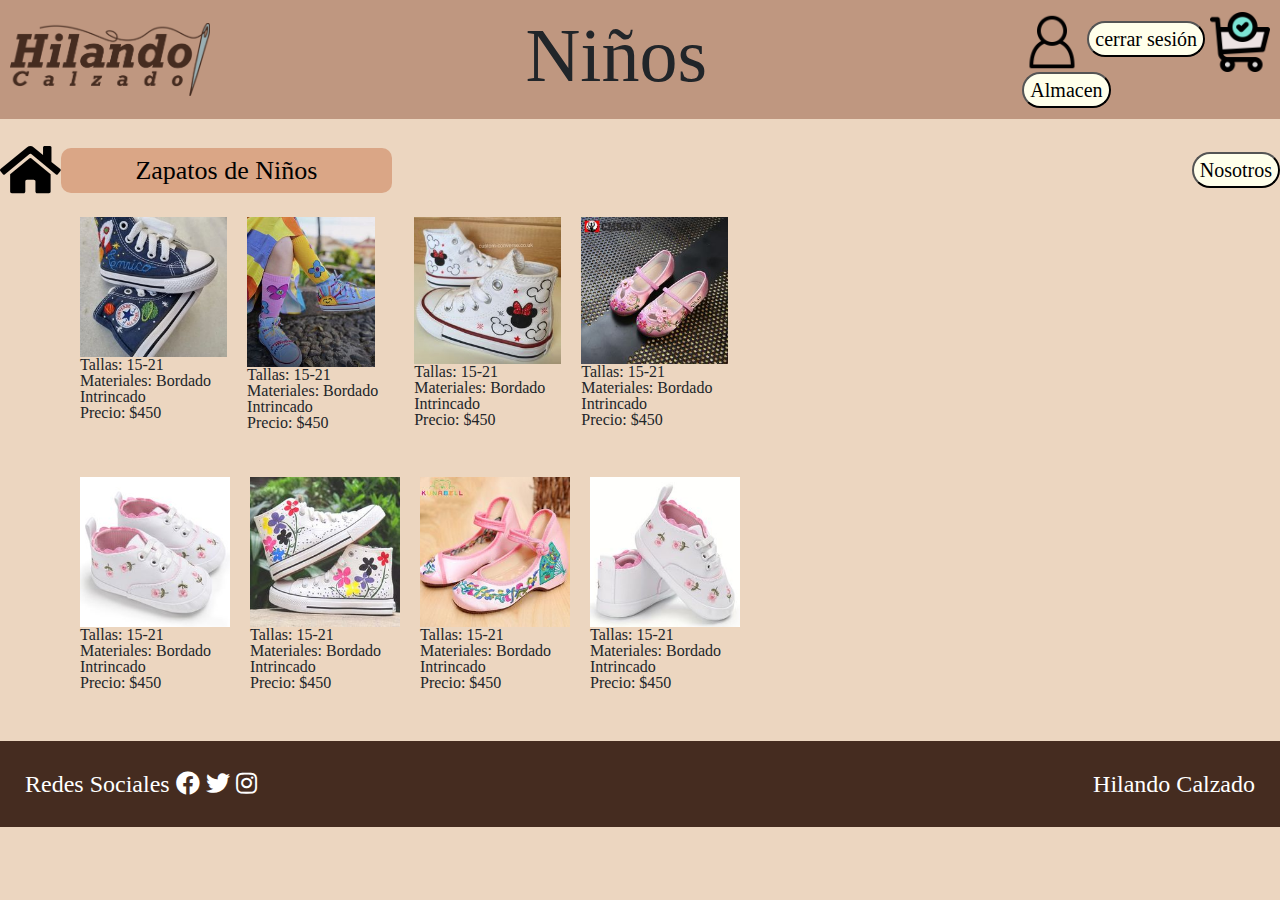
<file: Hilando calzado/Niños.html>
<!DOCTYPE html>
<html lang="en">
<head>
    <meta charset="UTF-8">
    <meta name="viewport" content="width=device-width, initial-scale=1.0">
    <title>Almacén- HILANDO CALZADO</title>
    <link rel="stylesheet" href="styles.css"> 
    <link rel="stylesheet" href="https://maxcdn.bootstrapcdn.com/bootstrap/4.5.2/css/bootstrap.min.css">
    <link rel="stylesheet" href="https://cdnjs.cloudflare.com/ajax/libs/font-awesome/5.15.1/css/all.min.css"> 
    <script src="https://ajax.googleapis.com/ajax/libs/jquery/3.5.1/jquery.min.js"></script>
    <script src="https://cdnjs.cloudflare.com/ajax/libs/popper.js/1.16.0/umd/popper.min.js"></script>
    <script src="https://maxcdn.bootstrapcdn.com/bootstrap/4.5.2/js/bootstrap.min.js"></script>
    <style>
        /* Establecer un ancho y alto máximo para las imágenes */
        .column img {
            max-width: 100%;
            max-height: 150px;
        }
        .column {
             margin-bottom: 0px; /* Ajusta el valor a tu preferencia */
        }
        .image-text p {
    line-height: 1; /* Ajusta el valor a tu preferencia, 1 significa espacio simple (sin espacio adicional entre líneas) */
       }
       .column {
    margin: 10px; /* Ajusta el valor de margen según la separación deseada */
       }

    </style>
</head>
<body style="background-color: #ECD6C0;">
    <header style="background-color: #BF9780; padding: 10px; font-size: 20px;">
        <div style="display: flex; justify-content: space-between; align-items: center;">
            <div>
                <img src="img/logo.png" alt="Logo" width="200">
            </div>
            <div>
                <h2 style="font-size: 76px;">Niños</h2>
            </div>
            <div>
                <img src="img/login.png" alt="Icono" width="60">
                <button class="circular-button" style="background-color: #FFFFEB; font-size: 20px;"><a href="iniciar-sesion.html" id="ingresa-button">cerrar sesión</a></button>
                <a href="carrito.html"><img src="img/carrito.png" alt="Carrito de Compra" width="60"></a>
                <br>
                <a href="almacen.html"><button class="circular-button" style="background-color: #FFFFEB; font-size: 20px;">Almacen</button></a>
            </div>
        </div>
    </header>
    <br>
    <div style="display: flex; align-items: center;">
        <a href="index.html"><i class="fa fa-home" style="font-size: 54px;"></i></a>
        <!-- Aplicamos el estilo adicional a la clase .categoria-bar-text -->
        <div class="categoria-barNIÑOS categoria-bar-textNIÑOS">Zapatos de Niños</div>
        <a href="nosotros.html"><button class="circular-button button-almacen" style="margin-left: 800px;">Nosotros</button></a>
    </div>
      
    <div class="container">
        <div class="row">
            <div class="column">
                <a href="tenisniño.html">
                <img src="img/tenis_niños.jpg" alt="Imagen 1"></a>
                <div class="image-text">
                    <p>Tallas: 15-21<br>Materiales: Bordado <br>Intrincado<br>Precio: $450</p>
                </div>
            </div>
            <div class="column">
                <a href="enlace-de-destino.html">
                <img src="img/tenis_niños2.jpg" alt="Imagen 2"></a>
                <div class="image-text">
                    <p>Tallas: 15-21<br>Materiales: Bordado <br>Intrincado<br>Precio: $450</p>
                </div>
            </div>
            <div class="column">
                <a href="enlace-de-destino.html">
                <img src="img/tenis_niños3.jpg" alt="Imagen 3"></a>
                <div class="image-text">
                    <p>Tallas: 15-21<br>Materiales: Bordado <br>Intrincado<br>Precio: $450</p>
                </div>
            </div>
            <div class="column">
                <a href="enlace-de-destino.html">
                <img src="img/tenis_niños4.jpg" alt="Imagen 4"></a>
                <div class="image-text">
                    <p>Tallas: 15-21<br>Materiales: Bordado <br>Intrincado<br>Precio: $450</p>
                </div>
            </div>
            
        </div>
        <div class="row">
            <div class="column">
                <a href="enlace-de-destino.html">
                <img src="img/tenis_niños5.jpg" alt "Imagen 5"></a>
                <div class="image-text">
                    <p>Tallas: 15-21<br>Materiales: Bordado <br>Intrincado<br>Precio: $450</p>
                </div>
            </div>
            <div class="column">
                <a href="enlace-de-destino.html">
                <img src="img/tenis_niños6.jpg" alt="Imagen 6"></a>
                <div class="image-text">
                    <p>Tallas: 15-21<br>Materiales: Bordado <br>Intrincado<br>Precio: $450</p>
                </div>
            </div>
            <div class="column">
                <a href="enlace-de-destino.html">
                <img src="img/tenis_niños7.jpg" alt="Imagen 7"></a>
                <div class="image-text">
                    <p>Tallas: 15-21<br>Materiales: Bordado <br>Intrincado<br>Precio: $450</p>
                </div>
            </div>
            <div class="column">
                <a href="enlace-de-destino.html">
                <img src="img/tenis_niños8.jpg" alt="Imagen 8"></a>
                <div class="image-text">
                    <p>Tallas: 15-21<br>Materiales: Bordado <br>Intrincado<br>Precio: $450</p>
                </div>
            </div>
        </div>
    </div>
    <br>
    <footer style="background-color: #452C20; color: white; padding: 25px; font-size: 24px;">
        <div style="display: flex; justify-content: space-between;">
            <div>
                Redes Sociales
                <a href="enlace-de-facebook"><i class="fab fa-facebook"></i></a>
                <a href="enlace-de-twitter"><i class="fab fa-twitter"></i></a>
                <a href="enlace-de-instagram"><i class="fab fa-instagram"></i></a>
            </div>
            <div>Hilando Calzado</div>
        </div>
    </footer>
</body>
</html>
</file>
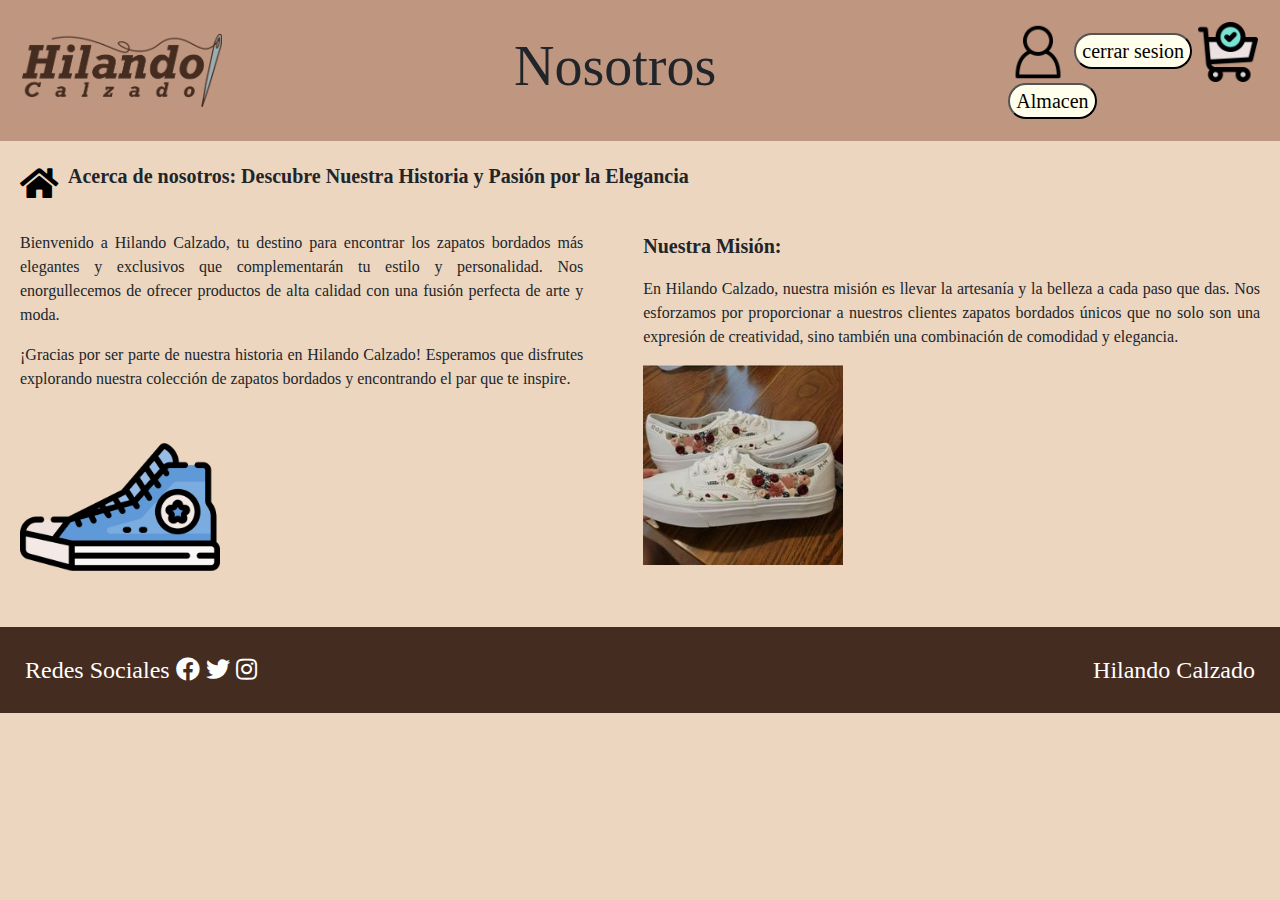
<file: Hilando calzado/nosotros.html>
<!DOCTYPE html>
<html lang="en">
<head>
    <meta charset="UTF-8">
    <meta name="viewport" content="width=device-width, initial-scale=1.0">
    <title>Nosotros - HILANDO CALZADO</title>
    <link rel="stylesheet" href="styles.css"> 
    <link rel="stylesheet" href="https://maxcdn.bootstrapcdn.com/bootstrap/4.5.2/css/bootstrap.min.css">
    <link rel="stylesheet" href="https://cdnjs.cloudflare.com/ajax/libs/font-awesome/5.15.1/css/all.min.css"> 
    <script src="https://ajax.googleapis.com/ajax/libs/jquery/3.5.1/jquery.min.js"></script>
    <script src="https://cdnjs.cloudflare.com/ajax/libs/popper.js/1.16.0/umd/popper.min.js"></script>
    <script src="https://maxcdn.bootstrapcdn.com/bootstrap/4.5.2/js/bootstrap.min.js"></script>
</head>
<body style="background-color: #ECD6C0;">
    <header style="background-color: #BF9780; padding: 22px; font-size: 24px;">
        <div style="display: flex; justify-content: space-between; align-items: center;">
            <div>
                <img src="img/logo.png" alt="Logo" width="200">
            </div>
            <div>
                <h2 style="font-size: 56px;">Nosotros</h2>
            </div>
            <div>
                <img src="img/login.png" alt="Icono" width="60">
                <button class="circular-button" style="background-color: #FFFFEB; font-size: 20px;"><a href="iniciar-sesion.html" id="ingresa-button">cerrar sesion</a></button>
                <a href="carrito.html"><img src="img/carrito.png" alt="Carrito de Compra" width="60"></a>
                <br>
                <a href="almacen.html"><button class="circular-button" style="background-color: #FFFFEB; font-size: 20px;">Almacen</button></a>
            </div>
        </div>
    </header>
    <div style="padding: 20px; text-align: center;">
        <div style="display: flex; align-items: center;">
            <a href="index.html"><i class="fa fa-home" style="font-size: 34px;"></i></a>
            <p style="margin-left: 10px; font-size: 20px; font-weight: bold;">Acerca de nosotros: Descubre Nuestra Historia y Pasión por la Elegancia</p>
        </div>
        <br>
        <div style="display: flex; justify-content: space-between;">
            <div style="text-align: justify; margin-right: 30px;">
                <p>Bienvenido a Hilando Calzado, tu destino para encontrar los zapatos bordados más elegantes y exclusivos que complementarán tu estilo y personalidad. Nos enorgullecemos de ofrecer productos de alta calidad con una fusión perfecta de arte y moda.</p>
                <p>¡Gracias por ser parte de nuestra historia en Hilando Calzado! Esperamos que disfrutes explorando nuestra colección de zapatos bordados y encontrando el par que te inspire.</p>
                <img src="img/sneakers.png" alt="Nuestra Colección" width="200">
            </div>
            <div style="text-align: justify; margin-left: 30px;">
                <p style="font-weight: bold;font-size: 20px;">Nuestra Misión:</p>
                <p>En Hilando Calzado, nuestra misión es llevar la artesanía y la belleza a cada paso que das. Nos esforzamos por proporcionar a nuestros clientes zapatos bordados únicos que no solo son una expresión de creatividad, sino también una combinación de comodidad y elegancia.</p>
                <img src="img/tenis nosotros.jpg" alt="Nuestra Misión" width="200">
            </div>
        </div>
    </div>
    <footer style="background-color: #452C20; color: white; padding: 25px; font-size: 24px;">
        <div style="display: flex; justify-content: space-between;">
            <div>
                Redes Sociales
                <a href="enlace-de-facebook"><i class="fab fa-facebook"></i></a>
                <a href="enlace-de-twitter"><i class="fab fa-twitter"></i></a>
                <a href="enlace-de-instagram"><i class="fab fa-instagram"></i></a>
            </div>
            <div>Hilando Calzado</div>
        </div>
    </footer>
</body>
</html>
</file>
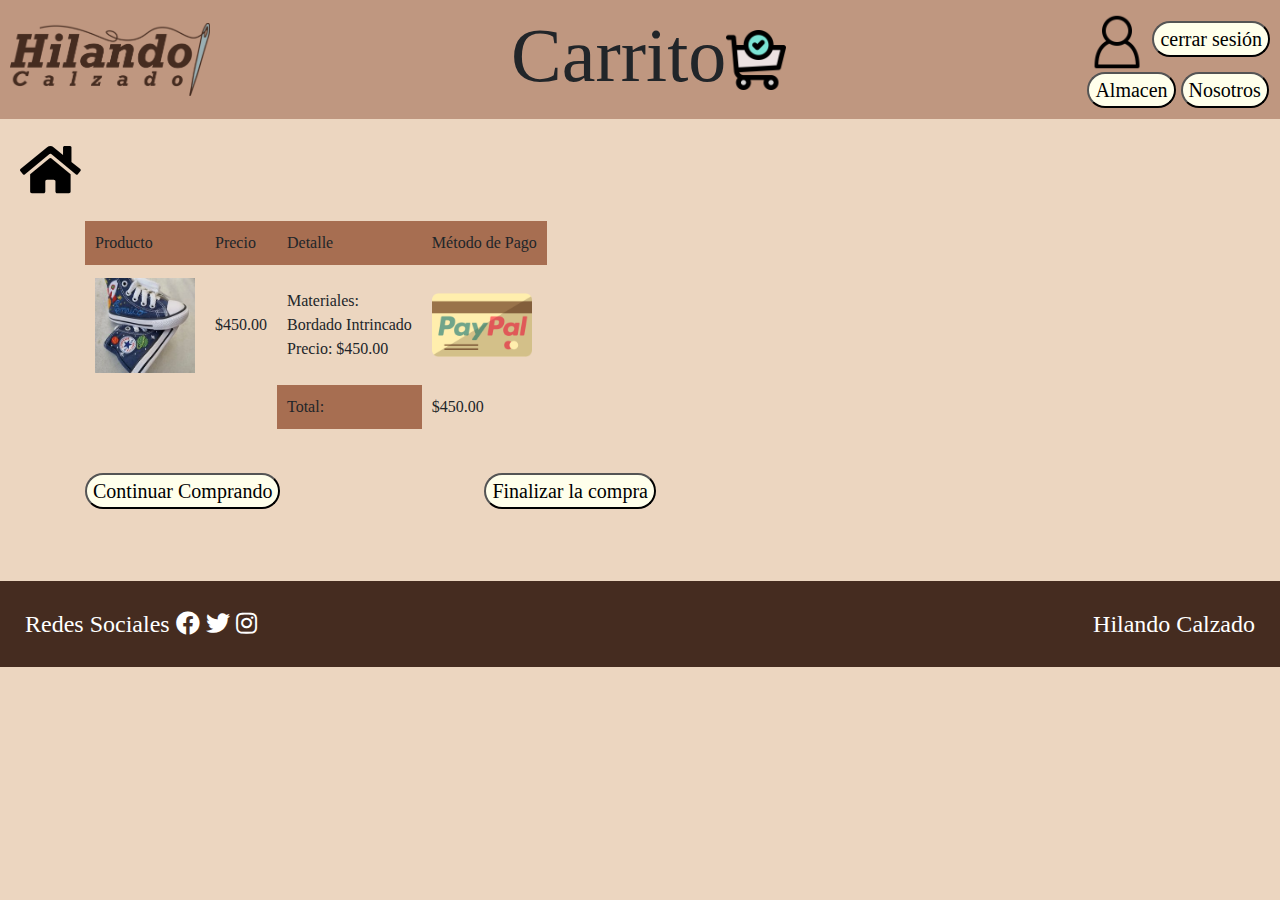
<file: Hilando calzado/paypal.html>
<!DOCTYPE html>
<html lang="en">
<head>
    <meta charset="UTF-8">
    <meta name="viewport" content="width=device-width, initial-scale=1.0">
    <title>paypal-HILANDO CALZADO</title>
    <link rel="stylesheet" href="styles.css"> 
    <link rel="stylesheet" href="https://maxcdn.bootstrapcdn.com/bootstrap/4.5.2/css/bootstrap.min.css">
    <link rel="stylesheet" href="https://cdnjs.cloudflare.com/ajax/libs/font-awesome/5.15.1/css/all.min.css"> 
    <script src="https://ajax.googleapis.com/ajax/libs/jquery/3.5.1/jquery.min.js"></script>
    <script src="https://cdnjs.cloudflare.com/ajax/libs/popper.js/1.16.0/umd/popper.min.js"></script>
    <script src="https://maxcdn.bootstrapcdn.com/bootstrap/4.5.2/js/bootstrap.min.js"></script>
    <style>
     table {
            border: none;
        }
        table td {
            padding: 10px;
        }
    
        .footer-buttons {
            text-align: center;
            margin-top: 20px;
        }
        .cafe-background {
            background-color: #A76E51;
        }
        .espacio {
            margin: 5px;
        }
    </style>
</head>
<body style="background-color: #ECD6C0;">
    <header style="background-color: #BF9780; padding: 10px; font-size: 20px;">
        <div style="display: flex; justify-content: space-between; align-items: center;">
            <div>
                <img src="img/logo.png" alt="Logo" width="400" style="width: 200px !important;"> <!-- Ajusta el ancho a tu preferencia -->
            </div>            
            <div style="display: flex; align-items: center;">
                <h2 style="font-size: 76px;">Carrito</h2>
                <a href="carrito.html"><img src="img/carrito.png" alt="Carrito de Compra" width="60"></a>
            </div>
            <div>
                <img src="img/login.png" alt="Icono" width="60">
                <button class="circular-button" style="background-color: #FFFFEB; font-size: 20px;"><a href="iniciar-sesion.html" id="ingresa-button">cerrar sesión</a></button>
                <br>
                <a href="almacen.html"><button class="circular-button" style="background-color: #FFFFEB; font-size: 20px;">Almacen</button></a>
                <a href="nosotros.html"><button class="circular-button button-almacen">Nosotros</button></a>
            </div>
        </div>
    </header>
    <br>
    <div style="display: flex; align-items: center; justify-content: space-between; padding: 0 20px;">
        <a href="index.html"><i class="fa fa-home" style="font-size: 54px;"></i></a>
    </div>
    <br>
    <!-- Tabla -->
    <div class="container">
        <table>
            <tr>
                <td class="cafe-background espacio">Producto</td>
                <td class="cafe-background espacio">Precio</td>
                <td class="cafe-background espacio">Detalle</td>
                <td class="cafe-background espacio">Método de Pago</td>
            </tr>
            <tr>
                <td><img style="width: 100px;" src="img/tenis_niños.jpg" alt="Producto"></td>
                <td>$450.00</td>
                <td>Materiales: <br> Bordado Intrincado <br> Precio: $450.00</td>
                <td><img style="width: 100px;" src="img/paypal.png" alt="Método de Pago"></td>
            </tr>
            <tr>
                <td></td>
                <td></td>
                <td class="cafe-background espacio">Total:</td>
                <td>$450.00</td>
            </tr>
        </table>
        
    </div>
    <br>

    <!-- Botones debajo de la tabla -->
    <div class="container">
        <div class="footer-buttons">
            <a href="almacen.html"><button class="circular-button" style="background-color: #FFFFEB; font-size: 20px; margin-right: 200px;">Continuar Comprando</button></a>
            <a href="gracias por tu compra.html"><button class="circular-button" style="background-color: #FFFFEB; font-size: 20px;">Finalizar la compra</button></a>
        </div>
    </div>
    <br><br><br>
    <footer style="background-color: #452C20; color: white; padding: 25px; font-size: 24px;">
        <div style="display: flex; justify-content: space-between;">
            <div>
                Redes Sociales
                <a href="enlace-de-facebook"><i class="fab fa-facebook"></i></a>
                <a href="enlace-de-twitter"><i class="fab fa-twitter"></i></a>
                <a href="enlace-de-instagram"><i class="fab fa-instagram"></i></a>
            </div>
            <div>Hilando Calzado</div>
        </div>
    </footer>
</body>
</html>
</file>
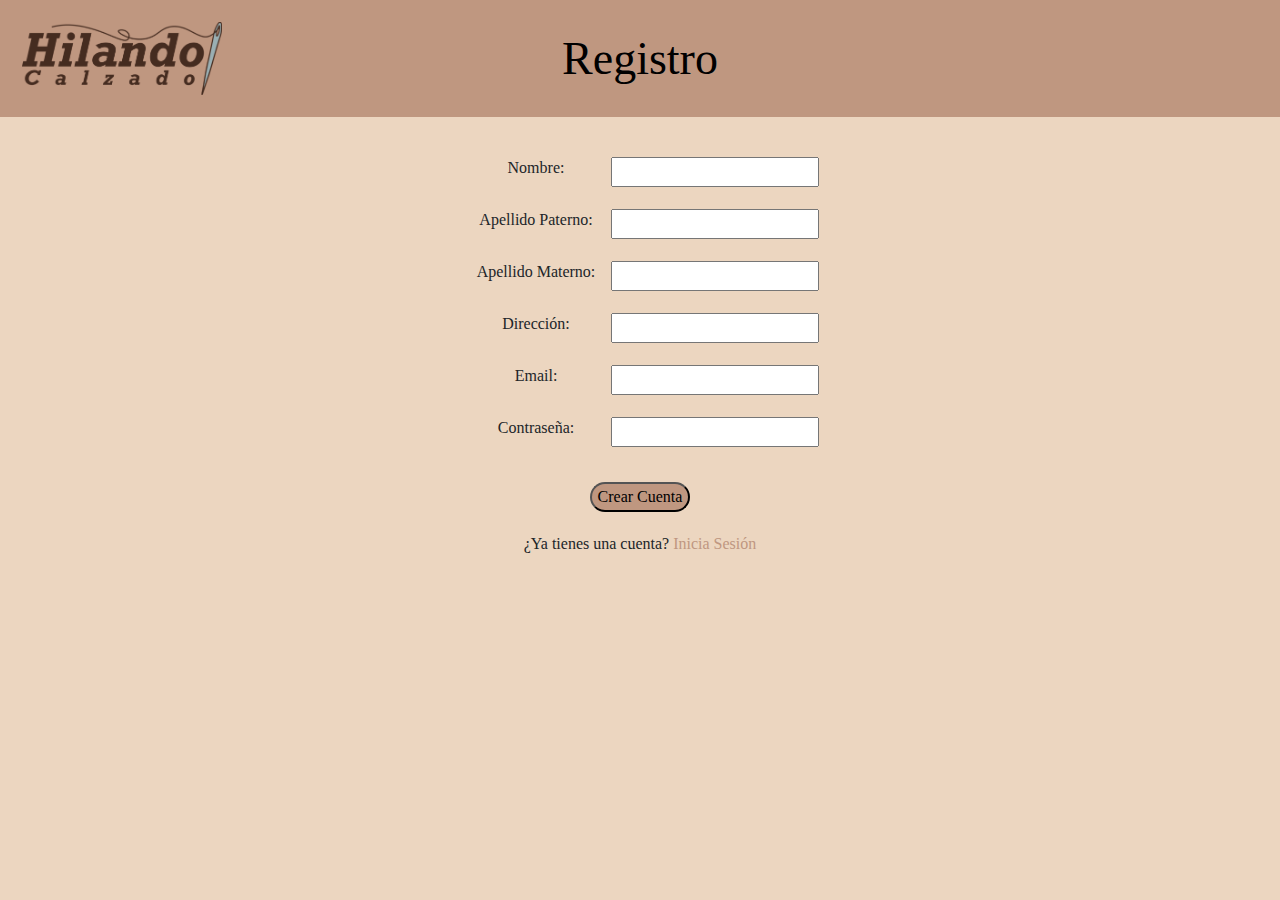
<file: Hilando calzado/registro.html>
<!DOCTYPE html>
<html lang="en">
<head>
    <meta charset="UTF-8">
    <meta name="viewport" content="width=device-width, initial-scale=1.0">
    <title>Registro - HILANDO CALZADO</title>
    <link rel="stylesheet" href="styles.css"> 
    <link rel="stylesheet" href="https://maxcdn.bootstrapcdn.com/bootstrap/4.5.2/css/bootstrap.min.css">
    <link rel="stylesheet" href="https://cdnjs.cloudflare.com/ajax/libs/font-awesome/5.15.1/css/all.min.css"> 
    <script src="https://ajax.googleapis.com/ajax/libs/jquery/3.5.1/jquery.min.js"></script>
    <script src="https://cdnjs.cloudflare.com/ajax/libs/popper.js/1.16.0/umd/popper.min.js"></script>
    <script src="https://maxcdn.bootstrapcdn.com/bootstrap/4.5.2/js/bootstrap.min.js"></script>
</head>
<body style="background-color: #ECD6C0;">
    <header style="background-color: #BF9780; padding: 22px; font-size: 24px; text-align: center;">
        <div style="display: flex; justify-content: space-between; align-items: center;">
            <div>
                <img src="img/logo.png" alt="Logo" width="200">
            </div>
            <div style="margin-left: -200px;"> <!-- Añadimos margen izquierdo -->
                <span style="color: black; font-size: 46px;">Registro</span>
            </div>
            <div></div>
        </div>
    </header>
    <br>
    <div style="padding: 5px; text-align: center;">
        <form>
            <div style="display: flex; flex-direction: column; align-items: center;">
                <div style="margin: 10px; display: flex; align-items: center;">
                    <label for="nombre" style="width: 150px;">Nombre:</label>
                    <input type="text" id="nombre" name="nombre" required>
                </div>
                <div style="margin: 10px; display: flex; align-items: center;">
                    <label for="paterno" style="width: 150px;">Apellido Paterno:</label>
                    <input type="text" id="paterno" name="paterno" required>
                </div>
                <div style="margin: 10px; display: flex; align-items: center;">
                    <label for="materno" style="width: 150px;">Apellido Materno:</label>
                    <input type="text" id="materno" name="materno">
                </div>
                <div style="margin: 10px; display: flex; align-items: center;">
                    <label for="direccion" style="width: 150px;">Dirección:</label>
                    <input type="text" id="direccion" name="direccion" required>
                </div>
                <div style="margin: 10px; display: flex; align-items: center;">
                    <label for="email" style="width: 150px;">Email:</label>
                    <input type="email" id="email" name="email" required>
                </div>
                <div style="margin: 10px; display: flex; align-items: center;">
                    <label for="password" style="width: 150px;">Contraseña:</label>
                    <input type="password" id="password" name="password" required>
                </div>
            </div>
            <br>
            <button class="circular-button" style="background-color: #BF9780; color: black;">Crear Cuenta</button>
        </form>
        <p style="margin: 20px;">¿Ya tienes una cuenta? <a href="iniciar-sesion.html" style="color: #BF9780;">Inicia Sesión</a></p>
    </div>
</body>
</html>
</file>
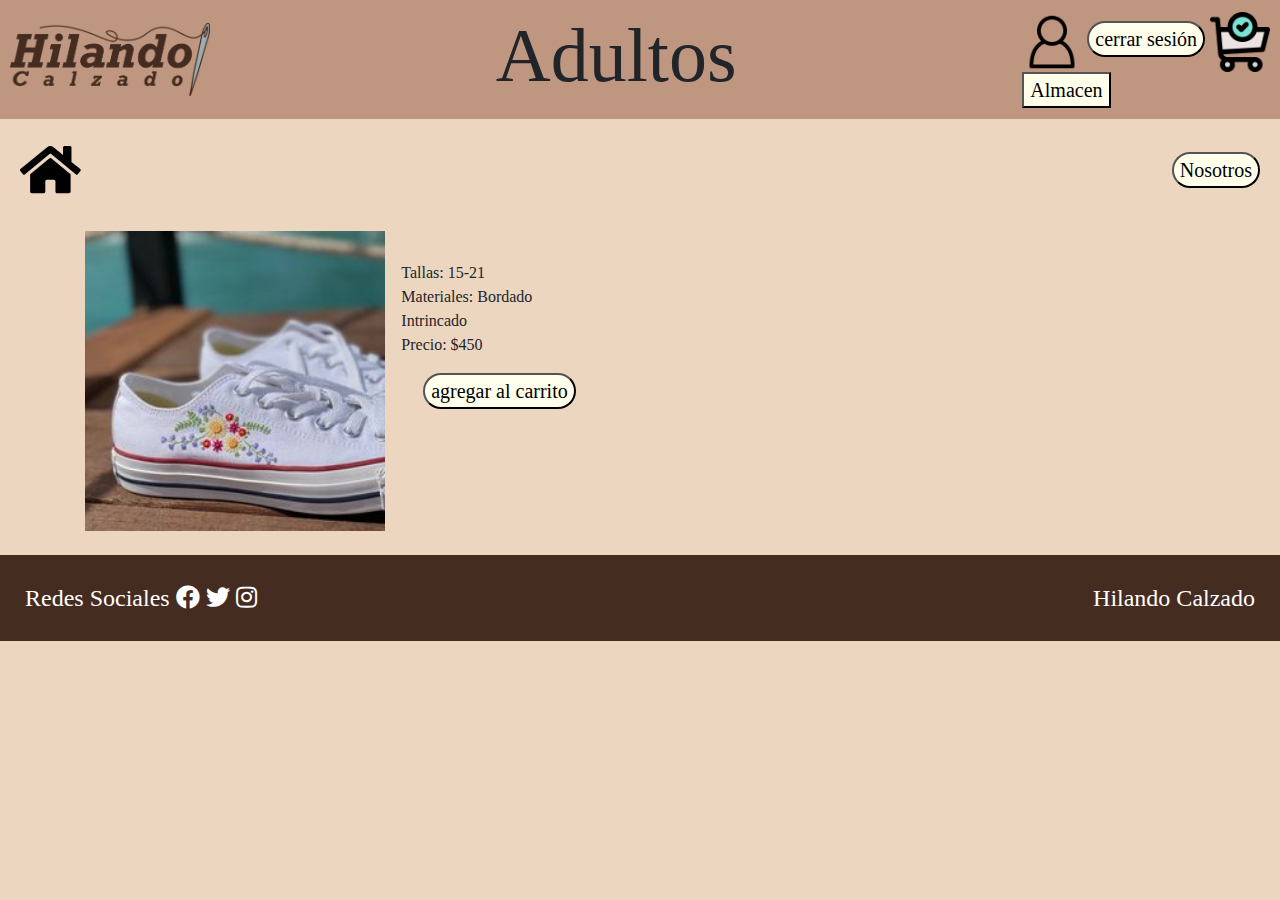
<file: Hilando calzado/tenisAdulto.html>
<!DOCTYPE html>
<html lang="en">
<head>
    <meta charset="UTF-8">
    <meta name="viewport" content="width=device-width, initial-scale=1.0">
    <title>Almacén- HILANDO CALZADO</title>
    <link rel="stylesheet" href="styles.css"> 
    <link rel="stylesheet" href="https://maxcdn.bootstrapcdn.com/bootstrap/4.5.2/css/bootstrap.min.css">
    <link rel="stylesheet" href="https://cdnjs.cloudflare.com/ajax/libs/font-awesome/5.15.1/css/all.min.css"> 
    <script src="https://ajax.googleapis.com/ajax/libs/jquery/3.5.1/jquery.min.js"></script>
    <script src="https://cdnjs.cloudflare.com/ajax/libs/popper.js/1.16.0/umd/popper.min.js"></script>
    <script src="https://maxcdn.bootstrapcdn.com/bootstrap/4.5.2/js/bootstrap.min.js"></script>
</head>
<body style="background-color: #ECD6C0;">
    <header style="background-color: #BF9780; padding: 10px; font-size: 20px;">
        <div style="display: flex; justify-content: space-between; align-items: center;">
            <div>
                <img src="img/logo.png" alt="Logo" width="200">
            </div>
            <div>
                <h2 style="font-size: 76px;">Adultos</h2>
            </div>
            <div>
                <img src="img/login.png" alt="Icono" width="60">
                <button class="circular-button" style="background-color: #FFFFEB; font-size: 20px;"><a href="iniciar-sesion.html" id="ingresa-button">cerrar sesión</a></button>
                <a href="carrito.html"><img src="img/carrito.png" alt="Carrito de Compra" width="60"></a>
                <br>
                <a href="Adultos.html"><button class "circular-button" style="background-color: #FFFFEB; font-size: 20px;">Almacen</button></a>
            </div>
        </div>
    </header>
    <br>
    <div style="display: flex; align-items: center; justify-content: space-between; padding: 0 20px;">
        <a href="index.html"><i class="fa fa-home" style="font-size: 54px;"></i></a>
        <a href="nosotros.html"><button class="circular-button button-almacen">Nosotros</button></a>
    </div>
    <br>
    <div class="container text-center">
        <div class="row">
            <div class="col-md-6">
                <img src="img/tenis_adultos.jpg" alt="Producto" style="max-width: 300%; height: 300px;">
            </div>
            <div class="col-md-6">
                <div style="text-align: center; margin-top: 30px; margin: 30px; ">
                    <p style="text-align: justify;">Tallas: 15-21<br>Materiales: Bordado <br>Intrincado<br>Precio: $450</p>
                    <a href="carrito.html"><button class="circular-button" style="background-color: #FFFFEB; font-size: 20px;">agregar al carrito</button></a>
                </div>
            </div>
        </div>
    </div><br>
    <footer style="background-color: #452C20; color: white; padding: 25px; font-size: 24px;">
        <div style="display: flex; justify-content: space-between;">
            <div>
                Redes Sociales
                <a href="enlace-de-facebook"><i class="fab fa-facebook"></i></a>
                <a href="enlace-de-twitter"><i class="fab fa-twitter"></i></a>
                <a href="enlace-de-instagram"><i class="fab fa-instagram"></i></a>
            </div>
            <div>Hilando Calzado</div>
        </div>
    </footer>
</body>
</html>
</file>
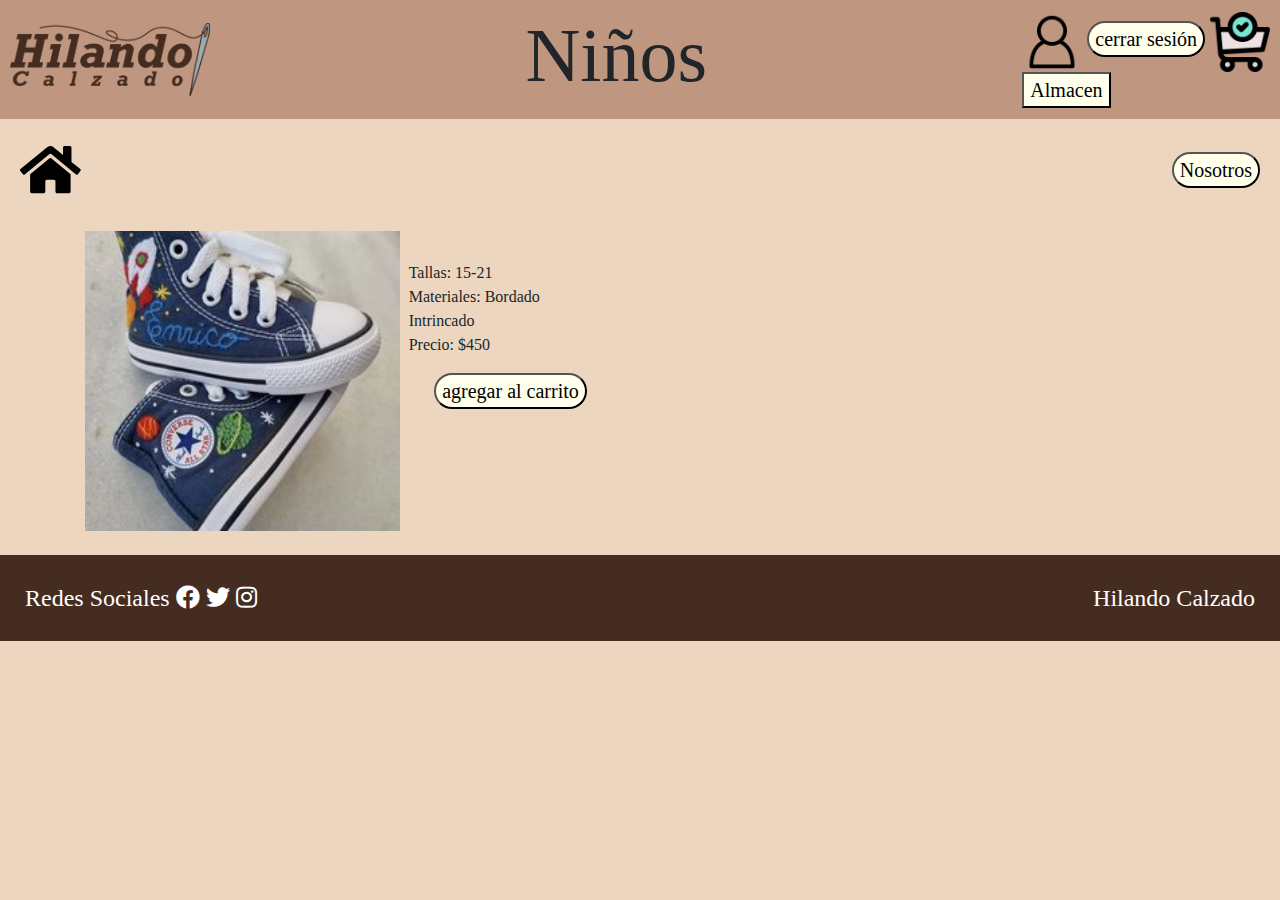
<file: Hilando calzado/tenisniño.html>
<!DOCTYPE html>
<html lang="en">
<head>
    <meta charset="UTF-8">
    <meta name="viewport" content="width=device-width, initial-scale=1.0">
    <title>Almacén- HILANDO CALZADO</title>
    <link rel="stylesheet" href="styles.css"> 
    <link rel="stylesheet" href="https://maxcdn.bootstrapcdn.com/bootstrap/4.5.2/css/bootstrap.min.css">
    <link rel="stylesheet" href="https://cdnjs.cloudflare.com/ajax/libs/font-awesome/5.15.1/css/all.min.css"> 
    <script src="https://ajax.googleapis.com/ajax/libs/jquery/3.5.1/jquery.min.js"></script>
    <script src="https://cdnjs.cloudflare.com/ajax/libs/popper.js/1.16.0/umd/popper.min.js"></script>
    <script src="https://maxcdn.bootstrapcdn.com/bootstrap/4.5.2/js/bootstrap.min.js"></script>
</head>
<body style="background-color: #ECD6C0;">
    <header style="background-color: #BF9780; padding: 10px; font-size: 20px;">
        <div style="display: flex; justify-content: space-between; align-items: center;">
            <div>
                <img src="img/logo.png" alt="Logo" width="200">
            </div>
            <div>
                <h2 style="font-size: 76px;">Niños</h2>
            </div>
            <div>
                <img src="img/login.png" alt="Icono" width="60">
                <button class="circular-button" style="background-color: #FFFFEB; font-size: 20px;"><a href="iniciar-sesion.html" id="ingresa-button">cerrar sesión</a></button>
                <a href="carrito.html"><img src="img/carrito.png" alt="Carrito de Compra" width="60"></a>
                <br>
                <a href="Niños.html"><button class "circular-button" style="background-color: #FFFFEB; font-size: 20px;">Almacen</button></a>
            </div>
        </div>
    </header>
    <br>
    <div style="display: flex; align-items: center; justify-content: space-between; padding: 0 20px;">
        <a href="index.html"><i class="fa fa-home" style="font-size: 54px;"></i></a>
        <a href="nosotros.html"><button class="circular-button button-almacen">Nosotros</button></a>
    </div>
    <br>
    <div class="container text-center">
        <div class="row">
            <div class="col-md-6">
                <img src="img/tenis_niños.jpg" alt="Producto" style="max-width: 300%; height: 300px;">
            </div>
            <div class="col-md-6">
                <div style="text-align: center; margin-top: 30px; margin: 30px; ">
                    <p style="text-align: justify;">Tallas: 15-21<br>Materiales: Bordado <br>Intrincado<br>Precio: $450</p>
                    <a href="carrito.html"><button class="circular-button" style="background-color: #FFFFEB; font-size: 20px;">agregar al carrito</button></a>
                </div>
            </div>
        </div>
    </div><br>
    <footer style="background-color: #452C20; color: white; padding: 25px; font-size: 24px;">
        <div style="display: flex; justify-content: space-between;">
            <div>
                Redes Sociales
                <a href="enlace-de-facebook"><i class="fab fa-facebook"></i></a>
                <a href="enlace-de-twitter"><i class="fab fa-twitter"></i></a>
                <a href="enlace-de-instagram"><i class="fab fa-instagram"></i></a>
            </div>
            <div>Hilando Calzado</div>
        </div>
    </footer>
</body>
</html>
</file>
<file: Hilando calzado/styles.css>
/* Estilo para hacer botones con esquinas circulares */
.circular-button {
    border-radius: 50px; /* Circular solo las esquinas */
}

/* Estilo para el carrusel manteniendo su tamaño original */
#myCarousel {
    max-width: 600px; /* Ajusta el ancho máximo según tu preferencia */
    margin: 0 auto;
}

/* Ajuste de tamaño de las imágenes en el carrusel */
.carousel-inner img {
    width: 100%;
    height: auto;
}

/* Estilo para el icono de la casita */
.fa-home {
    color: black;
}

/* Estilo para los iconos de redes sociales */
.fab {
    color: white;
}

/* Estilo para el texto del botón "Ingresa" */
#ingresa-button {
    color: black;
}
*{
    font-family: Georgia, 'Times New Roman', Times, serif;
}
/****************************/
/*estilos Almacen*/
.button-almacen {
    background-color: #FFFFEB;
    font-size: 20px;
}
.categoria-bar {
    background-color: #DAA686;
    color: black;
    padding: 5px 150px;
    border-radius: 10px;
    font-size: 20px;
}
.cartel {
    max-width: 100%;
    height: 100%;
    position: absolute;
    right: 0;
    top: 0; /* Alinea el cartel en la parte superior de las imágenes */
}     .container {
    position: relative;
    display: flex;
    flex-wrap: wrap;
    justify-content: space-between;
}
.row {
    display: flex;
    justify-content: space-between;
    margin-top: 10px;
}
.column {
    flex: 1;
    margin: 5px;
}
.column img {
    max-width: 100%;
    height: auto;
}



/**************************************/
/*estilos Niños*/

.categoria-barNIÑOS {
    background-color: #DAA686;
    color: black;
    padding: 3px 0; /* Modificamos el margen izquierdo */
    border-radius: 10px;
    font-size: 20px;
    display: flex;
    align-items: center;
    justify-content: center;
}
/* Estilo adicional para ajustar el tamaño del texto */
.categoria-bar-textNIÑOS {
    font-size: 26px;
    white-space: nowrap;
    overflow: hidden;
    text-overflow: ellipsis;
    width: 100%; /* Ajusta el ancho del rectángulo */
}
</file>
